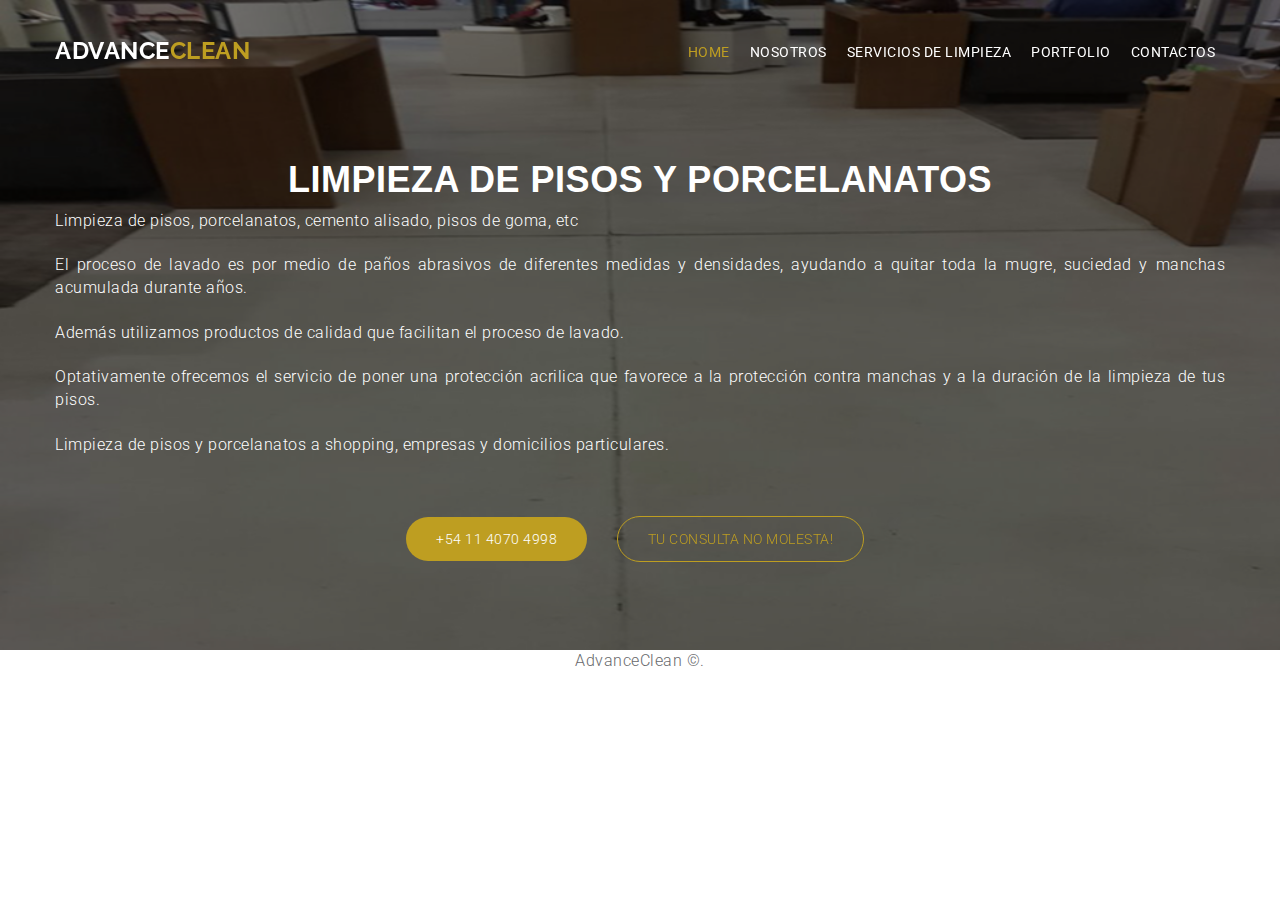
<file: limpieza-de-pisos.html>
<!DOCTYPE html>
<html lang="en">
<head>
  <meta charset="utf-8">
  <meta name="viewport" content="width=device-width, initial-scale=1">  
  <meta name="description" content=" Limpieza de interiores de autos en capital federal y gran buenos aires, limpieza de tapizados para autos, desinfección total">
  <meta name="keywords" content="limpieza alfombras, limpieza de sillones, limpieza de moquette, limpieza de tapizados, limpieza interiores autos, lavado de alfombras, lavado de sillones, lavado de tapizados, limpieza de carpetas, limpieza alfombra colocada, limpieza alfombra suelta, limpieza de carpetas persas, limpieza de killims, limpieza de alfombras a domicilio, limpieza de sillones a domicilio, limpieza de alfombras capital federal, limpieza de alfombras en shoppings, limpieza de sillas, limpieza de oficinas, limpieza alfombras de oficina, limpieza de alfombras belgrano, lavado de alfombras belgrano, limpieza de alfombras palermo, limpieza en shoppings, limpieza de tapizados capital federal, tapizados, venta de alfombras, limpieza de alfombras sueltas, limpieza de alfombras flokatti, limpieza de sommier, limpieza de futones, limpieza de colchones, desinfección de alfombras, lavado y desinfección de alfombras, lavado y desinfección, limpieza y desinfección, desinfección alfombras, desagote por inundación, inundación, urgencia por desagote, urgencias las 24 horas">
  
  <title>Limpieza interior de autos, limpieza de tapizados autos|Advance Clean</title>	
	
  <link rel="stylesheet" type="text/css" href="https://fonts.googleapis.com/css?family=Roboto:400,300|Raleway:300,400,900,700italic,700,300,600">
  <link rel="stylesheet" type="text/css" href="css/jquery.bxslider.css">
  <link rel="stylesheet" type="text/css" href="css/font-awesome.min.css">
  <link rel="stylesheet" type="text/css" href="css/bootstrap.min.css">
  <link rel="stylesheet" type="text/css" href="css/animate.css">  
  <link rel="stylesheet" type="text/css" href="css/pisos.css">
  <link rel="shortcut icon" href="img/icono-limpieza-alfombras.png">

    <script type='application/ld+json'> 
{
  "@context": "http://www.schema.org",
  "@type": "ProfessionalService",
  "name": "Advance Clean",
  "url": "www.advanceclean.com.ar",
  "image": "http://www.advanceclean.com.ar/img/limpieza-carpeta.jpg",
  "description": "Limpieza  de alfombras y tapizados en capital federal. Atención a shopping, empresas y domicilios particulares",
  "contactPoint": 
    "@type": "ContactPoint",
    "telephone": "+54-11-4070-4998"
  
}
 </script>
  
</head>  

<body>
	
	 <div class="header">
      <div class="bg-color">
        <header id="main-header">
          <nav class="navbar navbar-default navbar-fixed-top">
            <div class="container">
              <div class="navbar-header">
                <button type="button" class="navbar-toggle" data-toggle="collapse" data-target="#myNavbar">
                <span class="icon-bar"></span>
                <span class="icon-bar"></span>
                <span class="icon-bar"></span>
              </button>
                <a class="navbar-brand" href="index.html">Advance<span class="logo-dec">Clean</span></a>
              </div>
              <div class="collapse navbar-collapse" id="myNavbar">
                <ul class="nav navbar-nav navbar-right">
                  <li class="active"><a href="index.html">Home</a></li>
                  <li class=""><a href="index.html">Nosotros</a></li>
                  <li class=""><a href="index.html">Servicios de limpieza</a></li>
                  <li class=""><a href="index.html">Portfolio</a></li>
                  <li class=""><a href="index.html">Contactos</a></li>
                </ul>
              </div>
            </div>
          </nav>
        </header>
        <div class="wrapper">
          <div class="container">
            <div class="row">
              <div class="banner-info text-center wow fadeIn delay-05s">
                <h1 class="bnr-sub-title">LIMPIEZA DE PISOS Y PORCELANATOS</h1>				               
                <p align="justify"class="bnr-para">Limpieza de pisos, porcelanatos, cemento alisado, pisos de goma, etc <br><br> El proceso de lavado es por medio de paños abrasivos de diferentes medidas y densidades, ayudando a quitar toda la mugre, suciedad y manchas acumulada durante años. <br><br>Además utilizamos productos de calidad que facilitan el proceso de lavado. <br><br> Optativamente ofrecemos el servicio de poner una protección acrilica que favorece a la protección contra manchas y a la duración de la limpieza de tus pisos. <br><br> Limpieza de pisos y porcelanatos a shopping, empresas y domicilios particulares. </p>
                <div class="brn-btn">
                  <a href="tel:1140704998" class="btn btn-download" onClick="return (navigator.userAgent.match(/Android, iphone, movile /i)) i=null;" >+54 11 4070 4998</a>
                  <a href="tel:1140704998" class="btn btn-more" onClick="return (navigator.userAgent.match(/Android, iphone, movile /i)) i=null;">Tu consulta no molesta!</a>
                </div>            
              </div>
            </div>
          </div>
        </div>
      </div>
    </div>

	<footer id="footer">
      <div class="container">
        <div class="row text-center">
          <p>AdvanceClean ©.</p>
          
        </div>
      </div>
    </footer>	
	
		<script src="js/jquery.min.js"></script>
		<script src="js/jquery.easing.min.js"></script>
		<script src="js/bootstrap.min.js"></script>
		<script src="js/wow.js"></script>
		<script src="js/jquery.bxslider.min.js"></script>
		<script src="js/custom.js"></script>
		<script src="contactform/contactform.js"></script>
</body>		
</html>
</file>
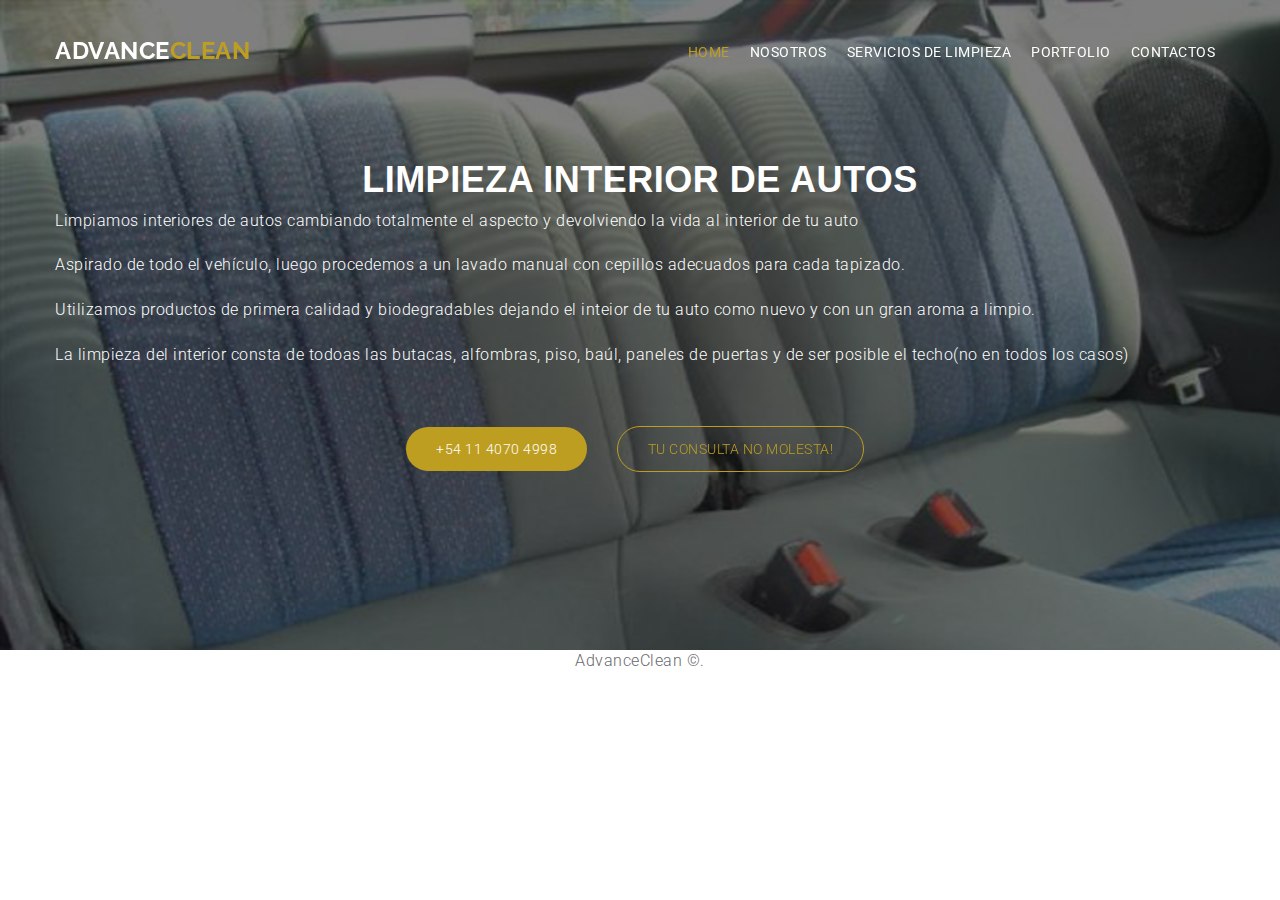
<file: limpieza-interiores-autos.html>
<!DOCTYPE html>
<html lang="en">
<head>
  <meta charset="utf-8">
  <meta name="viewport" content="width=device-width, initial-scale=1">  
  <meta name="description" content=" Limpieza de interiores de autos en capital federal y gran buenos aires, limpieza de tapizados para autos desinfección total">
  <meta name="keywords" content="limpieza alfombras, limpieza de sillones, limpieza de moquette, limpieza de tapizados, limpieza interiores autos, lavado de alfombras, lavado de sillones, lavado de tapizados, limpieza de carpetas, limpieza alfombra colocada, limpieza alfombra suelta, limpieza de carpetas persas, limpieza de killims, limpieza de alfombras a domicilio, limpieza de sillones a domicilio, limpieza de alfombras capital federal, limpieza de alfombras en shoppings, limpieza de sillas, limpieza de oficinas, limpieza alfombras de oficina, limpieza de alfombras belgrano, lavado de alfombras belgrano, limpieza de alfombras palermo, limpieza en shoppings, limpieza de tapizados capital federal, tapizados, venta de alfombras, limpieza de alfombras sueltas, limpieza de alfombras flokatti, limpieza de sommier, limpieza de futones, limpieza de colchones, desinfección de alfombras, lavado y desinfección de alfombras, lavado y desinfección, limpieza y desinfección, desinfección alfombras, desagote por inundación, inundación, urgencia por desagote, urgencias las 24 horas">
  
  <title>Advance Clean | Limpieza interior de autos en capital federal</title>	
	
  <link rel="stylesheet" type="text/css" href="https://fonts.googleapis.com/css?family=Roboto:400,300|Raleway:300,400,900,700italic,700,300,600">
  <link rel="stylesheet" type="text/css" href="css/jquery.bxslider.css">
  <link rel="stylesheet" type="text/css" href="css/font-awesome.min.css">
  <link rel="stylesheet" type="text/css" href="css/bootstrap.min.css">
  <link rel="stylesheet" type="text/css" href="css/animate.css">  
  <link rel="stylesheet" type="text/css" href="css/interioresautos.css">
  <link rel="shortcut icon" href="img/icono-limpieza-alfombras.png">

    <script type='application/ld+json'> 
{
  "@context": "http://www.schema.org",
  "@type": "ProfessionalService",
  "name": "Advance Clean",
  "url": "www.advanceclean.com.ar",
  "image": "http://www.advanceclean.com.ar/img/limpieza-carpeta.jpg",
  "description": "Limpieza  de alfombras y tapizados en capital federal. Atención a shopping, empresas y domicilios particulares",
  "contactPoint": 
    "@type": "ContactPoint",
    "telephone": "+54-11-4070-4998"
  
}
 </script>
  
</head>  

<body>
	
	 <div class="header">
      <div class="bg-color">
        <header id="main-header">
          <nav class="navbar navbar-default navbar-fixed-top">
            <div class="container">
              <div class="navbar-header">
                <button type="button" class="navbar-toggle" data-toggle="collapse" data-target="#myNavbar">
                <span class="icon-bar"></span>
                <span class="icon-bar"></span>
                <span class="icon-bar"></span>
              </button>
                <a class="navbar-brand" href="index.html">Advance<span class="logo-dec">Clean</span></a>
              </div>
              <div class="collapse navbar-collapse" id="myNavbar">
                <ul class="nav navbar-nav navbar-right">
                  <li class="active"><a href="limpieza-de-alfombras.html">Home</a></li>
                  <li class=""><a href="index.html">Nosotros</a></li>
                  <li class=""><a href="index.html">Servicios de limpieza</a></li>
                  <li class=""><a href="index.html">Portfolio</a></li>
                  <li class=""><a href="index.html">Contactos</a></li>
                </ul>
              </div>
            </div>
          </nav>
        </header>
        <div class="wrapper">
          <div class="container">
            <div class="row">
              <div class="banner-info text-center wow fadeIn delay-05s">
                <h1 class="bnr-sub-title">LIMPIEZA INTERIOR DE AUTOS</h1>				               
                <p align="justify"class="bnr-para"> Limpiamos interiores de autos cambiando totalmente el aspecto y devolviendo la vida al interior de tu auto <br><br> Aspirado de todo el vehículo, luego procedemos a un lavado manual con cepillos adecuados para cada tapizado. <br><br> Utilizamos productos de primera calidad y biodegradables dejando el inteior de tu auto como nuevo y con un gran aroma a limpio. <br><br> La limpieza del interior consta de todoas las butacas, alfombras, piso, baúl, paneles de puertas y de ser posible el techo(no en todos los casos) </p>
                <div class="brn-btn">
                  <a href="tel:1140704998" class="btn btn-download" onClick="return (navigator.userAgent.match(/Android, iphone, movile /i)) i=null;" >+54 11 4070 4998</a>
                  <a href="tel:1140704998" class="btn btn-more" onClick="return (navigator.userAgent.match(/Android, iphone, movile /i)) i=null;">Tu consulta no molesta!</a>
                </div>
              </div>
            </div>
          </div>
        </div>
      </div>
    </div>

	<footer id="footer">
      <div class="container">
        <div class="row text-center">
          <p>AdvanceClean ©.</p>
          
        </div>
      </div>
    </footer>	
	
		<script src="js/jquery.min.js"></script>
		<script src="js/jquery.easing.min.js"></script>
		<script src="js/bootstrap.min.js"></script>
		<script src="js/wow.js"></script>
		<script src="js/jquery.bxslider.min.js"></script>
		<script src="js/custom.js"></script>
		<script src="contactform/contactform.js"></script>
</body>		
</html>
</file>
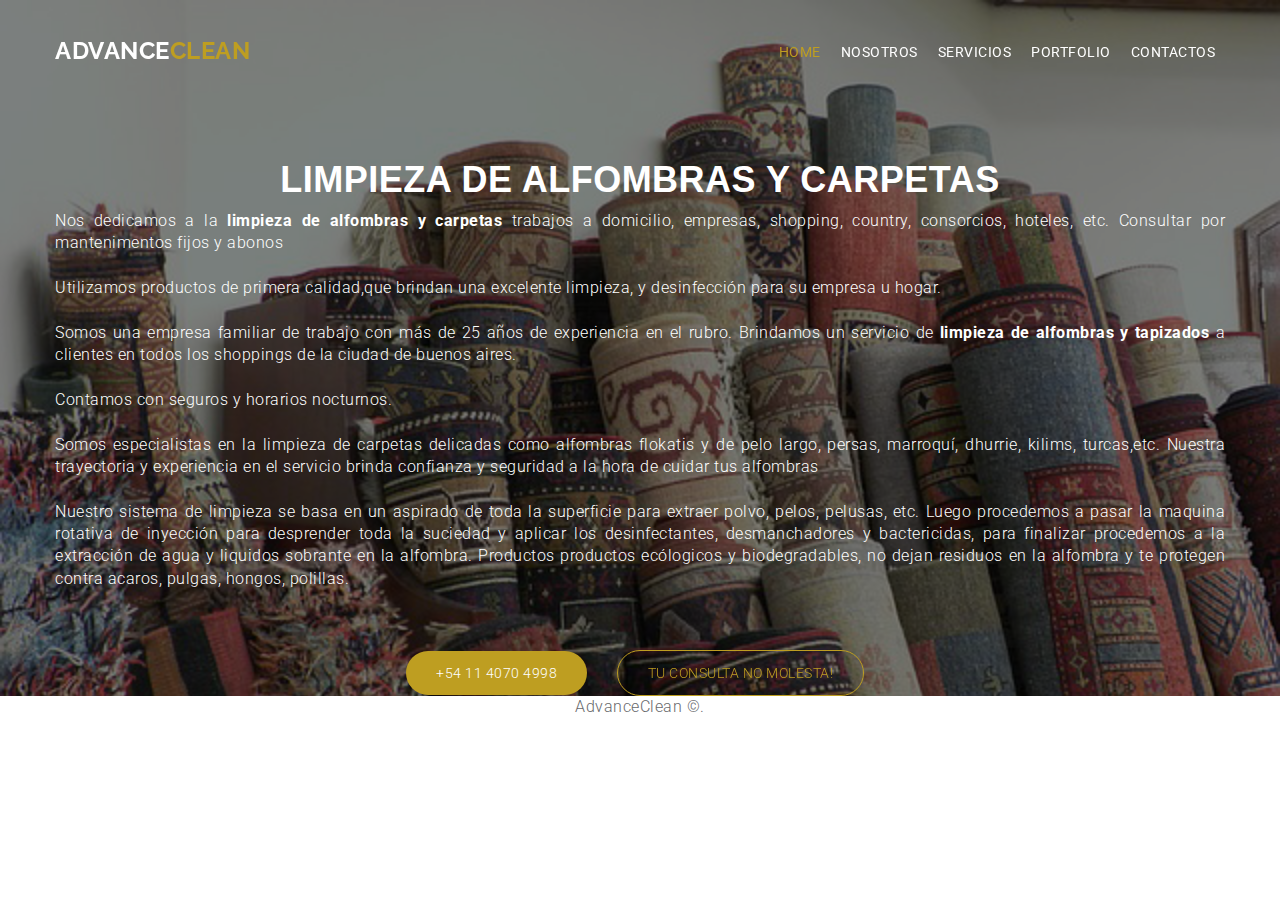
<file: public_html/public_html/limpieza-de-alfombras-capital-federal.html>
<!DOCTYPE html>
<html lang="en">
<head>
  <meta charset="utf-8">
  <meta name="viewport" content="width=device-width, initial-scale=1">  
  <meta name="description" content=" Limpieza de alfombras y carpetas en capital federal, atención a empresas, hogares , embarcaciones y todos los shopping de buenos aires">
  <meta name="keywords" content="limpieza alfombras, limpieza de sillones, limpieza de moquette, limpieza de tapizados, limpieza interiores autos, lavado de alfombras, lavado de sillones, lavado de tapizados, limpieza de carpetas, limpieza alfombra colocada, limpieza alfombra suelta, limpieza de carpetas persas, limpieza de killims, limpieza de alfombras a domicilio, limpieza de sillones a domicilio, limpieza de alfombras capital federal, limpieza de alfombras en shoppings, limpieza de sillas, limpieza de oficinas, limpieza alfombras de oficina, limpieza de alfombras belgrano, lavado de alfombras belgrano, limpieza de alfombras palermo, limpieza en shoppings, limpieza de tapizados capital federal, tapizados, venta de alfombras, limpieza de alfombras sueltas, limpieza de alfombras flokatti, limpieza de sommier, limpieza de futones, limpieza de colchones, desinfección de alfombras, lavado y desinfección de alfombras, lavado y desinfección, limpieza y desinfección, desinfección alfombras, desagote por inundación, inundación, urgencia por desagote, urgencias las 24 horas">
  
  <title> Advance Clean| Limpieza de alfombras y carpetas en capital federal y gran buenos aires</title>	
	
  <link rel="stylesheet" type="text/css" href="https://fonts.googleapis.com/css?family=Roboto:400,300|Raleway:300,400,900,700italic,700,300,600">
  <link rel="stylesheet" type="text/css" href="css/jquery.bxslider.css">
  <link rel="stylesheet" type="text/css" href="css/font-awesome.min.css">
  <link rel="stylesheet" type="text/css" href="css/bootstrap.min.css">
  <link rel="stylesheet" type="text/css" href="css/animate.css">  
  <link rel="stylesheet" type="text/css" href="css/alfombras.css">
  <link rel="shortcut icon" href="img/icono-limpieza-alfombras.png" alt="gota-de-agua">

    <script type='application/ld+json'> 
{
  "@context": "http://www.schema.org",
  "@type": "ProfessionalService",
  "name": "Advance Clean",
  "url": "www.advanceclean.com.ar",
  "image": "http://www.advanceclean.com.ar/img/limpieza-carpeta.jpg",
  "description": "Limpieza  de alfombras y tapizados en capital federal. Atención a shopping, empresas y domicilios particulares",
  "contactPoint": 
    "@type": "ContactPoint",
    "telephone": "+54-11-4070-4998"
  
}
 </script>
  
</head>  

<body>
	
	 <div class="header">
      <div class="bg-color">
        <header id="main-header">
          <nav class="navbar navbar-default navbar-fixed-top">
            <div class="container">
              <div class="navbar-header">
                <button type="button" class="navbar-toggle" data-toggle="collapse" data-target="#myNavbar">
                <span class="icon-bar"></span>
                <span class="icon-bar"></span>
                <span class="icon-bar"></span>
              </button>
                <a class="navbar-brand" href="limpieza-de-alfombras.html">Advance<span class="logo-dec">Clean</span></a>
              </div>
              <div class="collapse navbar-collapse" id="myNavbar">
                <ul class="nav navbar-nav navbar-right">
                  <li class="active"><a href="limpieza-de-alfombras.html">Home</a></li>
                  <li class=""><a href="limpieza-de-alfombras.html">Nosotros</a></li>
                  <li class=""><a href="limpieza-de-alfombras.html">Servicios</a></li>
                  <li class=""><a href="limpieza-de-alfombras.html">Portfolio</a></li>
                  <li class=""><a href="limpieza-de-alfombras.html">Contactos</a></li>
                </ul>
              </div>
            </div>
          </nav>
        </header>
        <div class="wrapper">
          <div class="container">
            <div class="row">
              <div class="banner-info text-center wow fadeIn delay-05s">
                <h1 class="bnr-sub-title">LIMPIEZA DE ALFOMBRAS Y CARPETAS</h1>				               
                <p  align="justify" class="bnr-para">Nos dedicamos a la <strong>limpieza de alfombras y carpetas</strong> trabajos a domicilio, empresas, shopping, country, consorcios, hoteles, etc. Consultar por mantenimentos fijos y abonos<br><br>Utilizamos productos de primera calidad,que brindan una excelente limpieza, y desinfección para su empresa u hogar.<br> <br> Somos una empresa familiar de trabajo con más de 25 años de experiencia en el rubro. Brindamos un servicio de <strong>limpieza de alfombras y tapizados</strong> a clientes en todos los shoppings de la ciudad de buenos aires. <br> <br> Contamos con seguros y horarios nocturnos.<br> <br> Somos especialistas en la limpieza de carpetas delicadas como alfombras flokatis y de pelo largo, persas, marroquí, dhurrie, kilims, turcas,etc. Nuestra trayectoria y experiencia en el servicio brinda confianza y seguridad a la hora de cuidar tus alfombras <br> <br>Nuestro sistema de limpieza se basa en un aspirado de toda la superficie para extraer polvo, pelos, pelusas, etc. Luego procedemos a pasar la maquina rotativa de inyección para desprender toda la suciedad y aplicar los desinfectantes, desmanchadores y bactericidas, para finalizar procedemos a la extracción de agua y liquidos sobrante en la alfombra. Productos productos ecólogicos y biodegradables, no dejan residuos en la alfombra y te protegen contra acaros, pulgas, hongos, polillas.</p>
                
				<div class="brn-btn">
                  <a href="tel:1140704998" class="btn btn-download" onClick="return (navigator.userAgent.match(/Android, iphone, movile /i)) i=null;" >+54 11 4070 4998</a>
                  <a href="tel:1140704998" class="btn btn-more" onClick="return (navigator.userAgent.match(/Android, iphone, movile /i)) i=null;">Tu consulta no molesta!</a>
                </div>         
              </div>
            </div>
          </div>
        </div>
      </div>
    </div>


	<footer id="footer">
      <div class="container">
        <div class="row text-center">
          <p>AdvanceClean ©.</p>
          
        </div>
      </div>
    </footer>	
	
		<script src="js/jquery.min.js"></script>
		<script src="js/jquery.easing.min.js"></script>
		<script src="js/bootstrap.min.js"></script>
		<script src="js/wow.js"></script>
		<script src="js/jquery.bxslider.min.js"></script>
		<script src="js/custom.js"></script>
		<script src="contactform/contactform.js"></script>
</body>
</html>
</file>
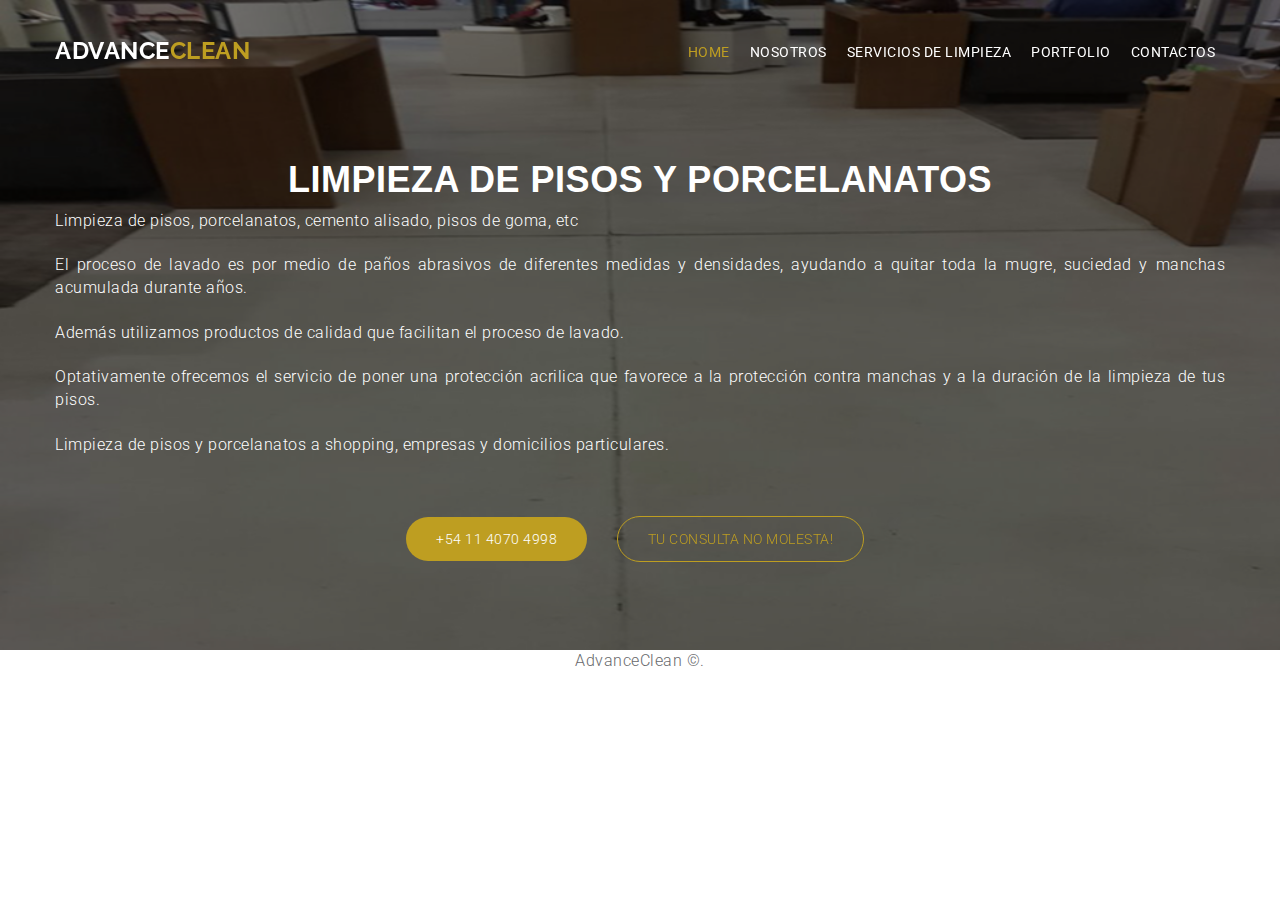
<file: public_html/public_html/limpieza-de-pisos.html>
<!DOCTYPE html>
<html lang="en">
<head>
  <meta charset="utf-8">
  <meta name="viewport" content="width=device-width, initial-scale=1">  
  <meta name="description" content=" Limpieza de interiores de autos en capital federal y gran buenos aires, limpieza de tapizados para autos, desinfección total">
  <meta name="keywords" content="limpieza alfombras, limpieza de sillones, limpieza de moquette, limpieza de tapizados, limpieza interiores autos, lavado de alfombras, lavado de sillones, lavado de tapizados, limpieza de carpetas, limpieza alfombra colocada, limpieza alfombra suelta, limpieza de carpetas persas, limpieza de killims, limpieza de alfombras a domicilio, limpieza de sillones a domicilio, limpieza de alfombras capital federal, limpieza de alfombras en shoppings, limpieza de sillas, limpieza de oficinas, limpieza alfombras de oficina, limpieza de alfombras belgrano, lavado de alfombras belgrano, limpieza de alfombras palermo, limpieza en shoppings, limpieza de tapizados capital federal, tapizados, venta de alfombras, limpieza de alfombras sueltas, limpieza de alfombras flokatti, limpieza de sommier, limpieza de futones, limpieza de colchones, desinfección de alfombras, lavado y desinfección de alfombras, lavado y desinfección, limpieza y desinfección, desinfección alfombras, desagote por inundación, inundación, urgencia por desagote, urgencias las 24 horas">
  
  <title>Limpieza interior de autos, limpieza de tapizados autos|Advance Clean</title>	
	
  <link rel="stylesheet" type="text/css" href="https://fonts.googleapis.com/css?family=Roboto:400,300|Raleway:300,400,900,700italic,700,300,600">
  <link rel="stylesheet" type="text/css" href="css/jquery.bxslider.css">
  <link rel="stylesheet" type="text/css" href="css/font-awesome.min.css">
  <link rel="stylesheet" type="text/css" href="css/bootstrap.min.css">
  <link rel="stylesheet" type="text/css" href="css/animate.css">  
  <link rel="stylesheet" type="text/css" href="css/pisos.css">
  <link rel="shortcut icon" href="img/icono-limpieza-alfombras.png">

    <script type='application/ld+json'> 
{
  "@context": "http://www.schema.org",
  "@type": "ProfessionalService",
  "name": "Advance Clean",
  "url": "www.advanceclean.com.ar",
  "image": "http://www.advanceclean.com.ar/img/limpieza-carpeta.jpg",
  "description": "Limpieza  de alfombras y tapizados en capital federal. Atención a shopping, empresas y domicilios particulares",
  "contactPoint": 
    "@type": "ContactPoint",
    "telephone": "+54-11-4070-4998"
  
}
 </script>
  
</head>  

<body>
	
	 <div class="header">
      <div class="bg-color">
        <header id="main-header">
          <nav class="navbar navbar-default navbar-fixed-top">
            <div class="container">
              <div class="navbar-header">
                <button type="button" class="navbar-toggle" data-toggle="collapse" data-target="#myNavbar">
                <span class="icon-bar"></span>
                <span class="icon-bar"></span>
                <span class="icon-bar"></span>
              </button>
                <a class="navbar-brand" href="limpieza-de-alfombras.html">Advance<span class="logo-dec">Clean</span></a>
              </div>
              <div class="collapse navbar-collapse" id="myNavbar">
                <ul class="nav navbar-nav navbar-right">
                  <li class="active"><a href="limpieza-de-alfombras.html">Home</a></li>
                  <li class=""><a href="limpieza-de-alfombras.html">Nosotros</a></li>
                  <li class=""><a href="limpieza-de-alfombras.html">Servicios de limpieza</a></li>
                  <li class=""><a href="limpieza-de-alfombras.html">Portfolio</a></li>
                  <li class=""><a href="limpieza-de-alfombras.html">Contactos</a></li>
                </ul>
              </div>
            </div>
          </nav>
        </header>
        <div class="wrapper">
          <div class="container">
            <div class="row">
              <div class="banner-info text-center wow fadeIn delay-05s">
                <h1 class="bnr-sub-title">LIMPIEZA DE PISOS Y PORCELANATOS</h1>				               
                <p align="justify"class="bnr-para">Limpieza de pisos, porcelanatos, cemento alisado, pisos de goma, etc <br><br> El proceso de lavado es por medio de paños abrasivos de diferentes medidas y densidades, ayudando a quitar toda la mugre, suciedad y manchas acumulada durante años. <br><br>Además utilizamos productos de calidad que facilitan el proceso de lavado. <br><br> Optativamente ofrecemos el servicio de poner una protección acrilica que favorece a la protección contra manchas y a la duración de la limpieza de tus pisos. <br><br> Limpieza de pisos y porcelanatos a shopping, empresas y domicilios particulares. </p>
                <div class="brn-btn">
                  <a href="tel:1140704998" class="btn btn-download" onClick="return (navigator.userAgent.match(/Android, iphone, movile /i)) i=null;" >+54 11 4070 4998</a>
                  <a href="tel:1140704998" class="btn btn-more" onClick="return (navigator.userAgent.match(/Android, iphone, movile /i)) i=null;">Tu consulta no molesta!</a>
                </div>            
              </div>
            </div>
          </div>
        </div>
      </div>
    </div>

	<footer id="footer">
      <div class="container">
        <div class="row text-center">
          <p>AdvanceClean ©.</p>
          
        </div>
      </div>
    </footer>	
	
		<script src="js/jquery.min.js"></script>
		<script src="js/jquery.easing.min.js"></script>
		<script src="js/bootstrap.min.js"></script>
		<script src="js/wow.js"></script>
		<script src="js/jquery.bxslider.min.js"></script>
		<script src="js/custom.js"></script>
		<script src="contactform/contactform.js"></script>
</body>		
</html>
</file>
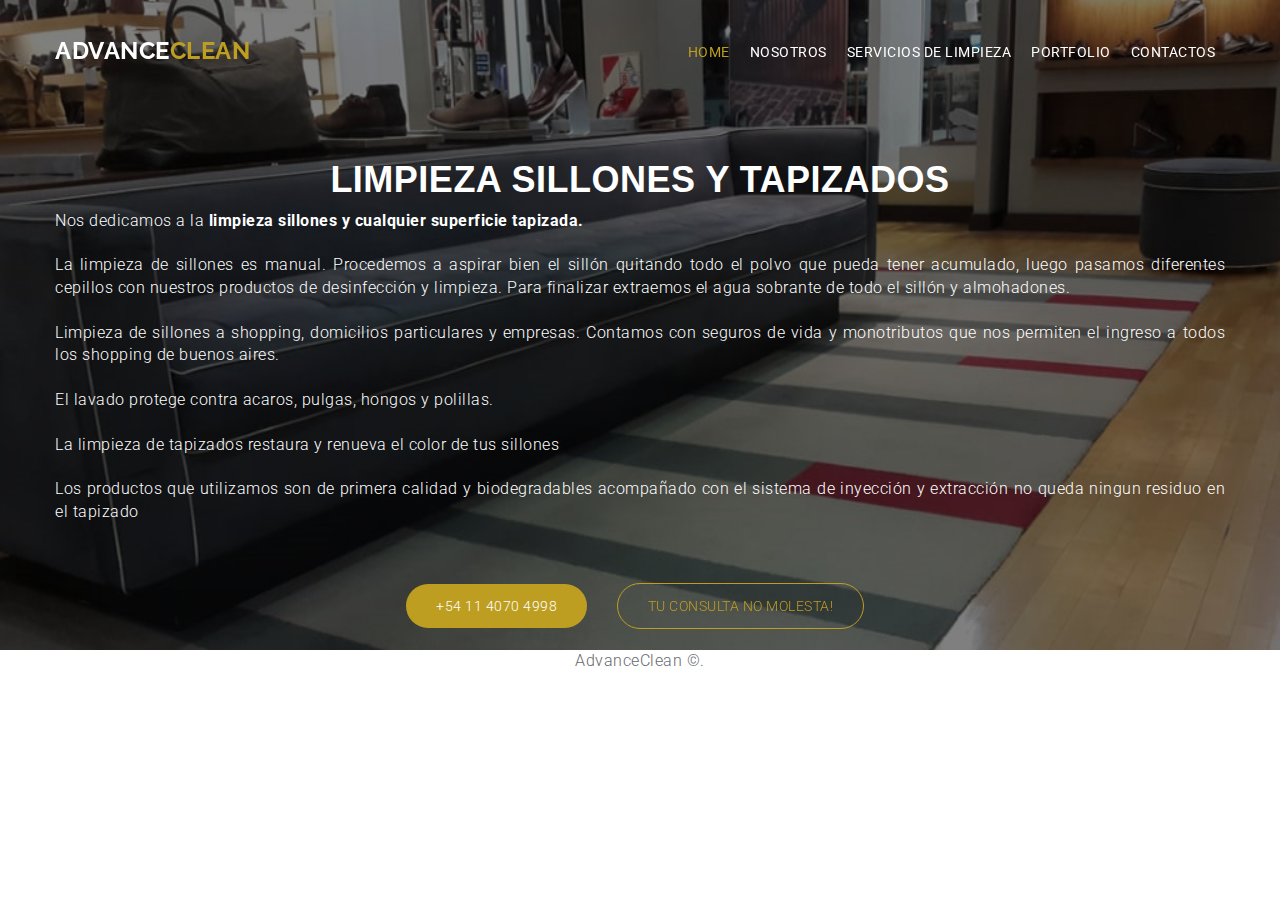
<file: public_html/public_html/limpieza-de-sillones.html>
<!DOCTYPE html>
<html lang="en">
<head>
  <meta charset="utf-8">
  <meta name="viewport" content="width=device-width, initial-scale=1">  
  <meta name="description" content=" Limpieza de sillones y tapizados en capital federal y gran buenos aires. Limpiamos y desinfección de tapizados en shopping, empresas y domicilios particulares">
  <meta name="keywords" content="limpieza de sillones,limpieza de tapizados, limpieza interiores autos,lavado de sillones, lavado de tapizados, limpieza de sillas,limpieza de sillones a domicilio, limpieza de sillones capital federal,limpieza de oficinas, limpieza de tapizados oficina, limpieza de tapizados belgrano, limpieza en shoppings, limpieza de tapizados capital federal, tapizados, venta de alfombras, limpieza de alfombras sueltas, limpieza de alfombras flokatti, limpieza de sommier, limpieza de futones, limpieza de colchones, desinfección de sillones, lavado y desinfección de alfombras, lavado y desinfección, limpieza y desinfección, inundación, urgencia por desagote, urgencias las 24 horas">
  
  <title>Advance Clean| Limpieza de sillones y tapizados, lavado y desinfección</title>	
	
  <link rel="stylesheet" type="text/css" href="https://fonts.googleapis.com/css?family=Roboto:400,300|Raleway:300,400,900,700italic,700,300,600">
  <link rel="stylesheet" type="text/css" href="css/jquery.bxslider.css">
  <link rel="stylesheet" type="text/css" href="css/font-awesome.min.css">
  <link rel="stylesheet" type="text/css" href="css/bootstrap.min.css">
  <link rel="stylesheet" type="text/css" href="css/animate.css">  
  <link rel="stylesheet" type="text/css" href="css/sillones.css">
  <link rel="shortcut icon" href="img/icono-limpieza-alfombras.png">

    <script type='application/ld+json'> 
{
  "@context": "http://www.schema.org",
  "@type": "ProfessionalService",
  "name": "Advance Clean",
  "url": "www.advanceclean.com.ar",
  "image": "http://www.advanceclean.com.ar/img/limpieza-carpeta.jpg",
  "description": "Limpieza  de alfombras y tapizados en capital federal. Atención a shopping, empresas y domicilios particulares",
  "contactPoint": 
    "@type": "ContactPoint",
    "telephone": "+54-11-4070-4998"
  
}
 </script>
  
</head>  

<body>
	
	 <div class="header">
      <div class="bg-color">
        <header id="main-header">
          <nav class="navbar navbar-default navbar-fixed-top">
            <div class="container">
              <div class="navbar-header">
                <button type="button" class="navbar-toggle" data-toggle="collapse" data-target="#myNavbar">
                <span class="icon-bar"></span>
                <span class="icon-bar"></span>
                <span class="icon-bar"></span>
              </button>
                <a class="navbar-brand" href="limpieza-de-alfombras.html">Advance<span class="logo-dec">Clean</span></a>
              </div>
              <div class="collapse navbar-collapse" id="myNavbar">
                <ul class="nav navbar-nav navbar-right">
                  <li class="active"><a href="limpieza-de-alfombras.html">Home</a></li>
                  <li class=""><a href="limpieza-de-alfombras.html">Nosotros</a></li>
                  <li class=""><a href="limpieza-de-alfombras.html">Servicios de limpieza</a></li>
                  <li class=""><a href="limpieza-de-alfombras.html">Portfolio</a></li>
                  <li class=""><a href="limpieza-de-alfombras.html">Contactos</a></li>
                </ul>
              </div>
            </div>
          </nav>
        </header>
        <div class="wrapper">
          <div class="container">
            <div class="row">
              <div class="banner-info text-center wow fadeIn delay-05s">
                <h1 class="bnr-sub-title">LIMPIEZA SILLONES Y TAPIZADOS</h1>				               
				<p  align="justify" class="bnr-para">Nos dedicamos a la <strong>limpieza sillones y cualquier superficie tapizada.<br><br></strong>La limpieza de sillones es manual. Procedemos a aspirar bien el sillón quitando todo el polvo que pueda tener acumulado, luego pasamos diferentes cepillos con nuestros productos de desinfección y limpieza. Para finalizar extraemos el agua sobrante de todo el sillón y almohadones.<br> <br> Limpieza de sillones a shopping, domicilios particulares y empresas. Contamos con seguros de vida y monotributos que nos permiten el ingreso a todos los shopping de buenos aires. <br> <br> El lavado protege contra acaros, pulgas, hongos y polillas.<br> <br> La limpieza de tapizados restaura y renueva el color de tus sillones <br> <br> Los productos que utilizamos son de primera calidad y biodegradables acompañado con el sistema de inyección y extracción no queda ningun residuo en el tapizado </p>           
				<div class="brn-btn">
                  <a href="tel:1140704998" class="btn btn-download" onClick="return (navigator.userAgent.match(/Android, iphone, movile /i)) i=null;" >+54 11 4070 4998</a>
                  <a href="tel:1140704998" class="btn btn-more" onClick="return (navigator.userAgent.match(/Android, iphone, movile /i)) i=null;">Tu consulta no molesta!</a>
                </div>          
              </div>
            </div>
          </div>
        </div>
      </div>
    </div>

	<footer id="footer">
      <div class="container">
        <div class="row text-center">
          <p>AdvanceClean ©.</p>
          
        </div>
      </div>
    </footer>	
	
		<script src="js/jquery.min.js"></script>
		<script src="js/jquery.easing.min.js"></script>
		<script src="js/bootstrap.min.js"></script>
		<script src="js/wow.js"></script>
		<script src="js/jquery.bxslider.min.js"></script>
		<script src="js/custom.js"></script>
		<script src="contactform/contactform.js"></script>
</body>	
</html>
</file>
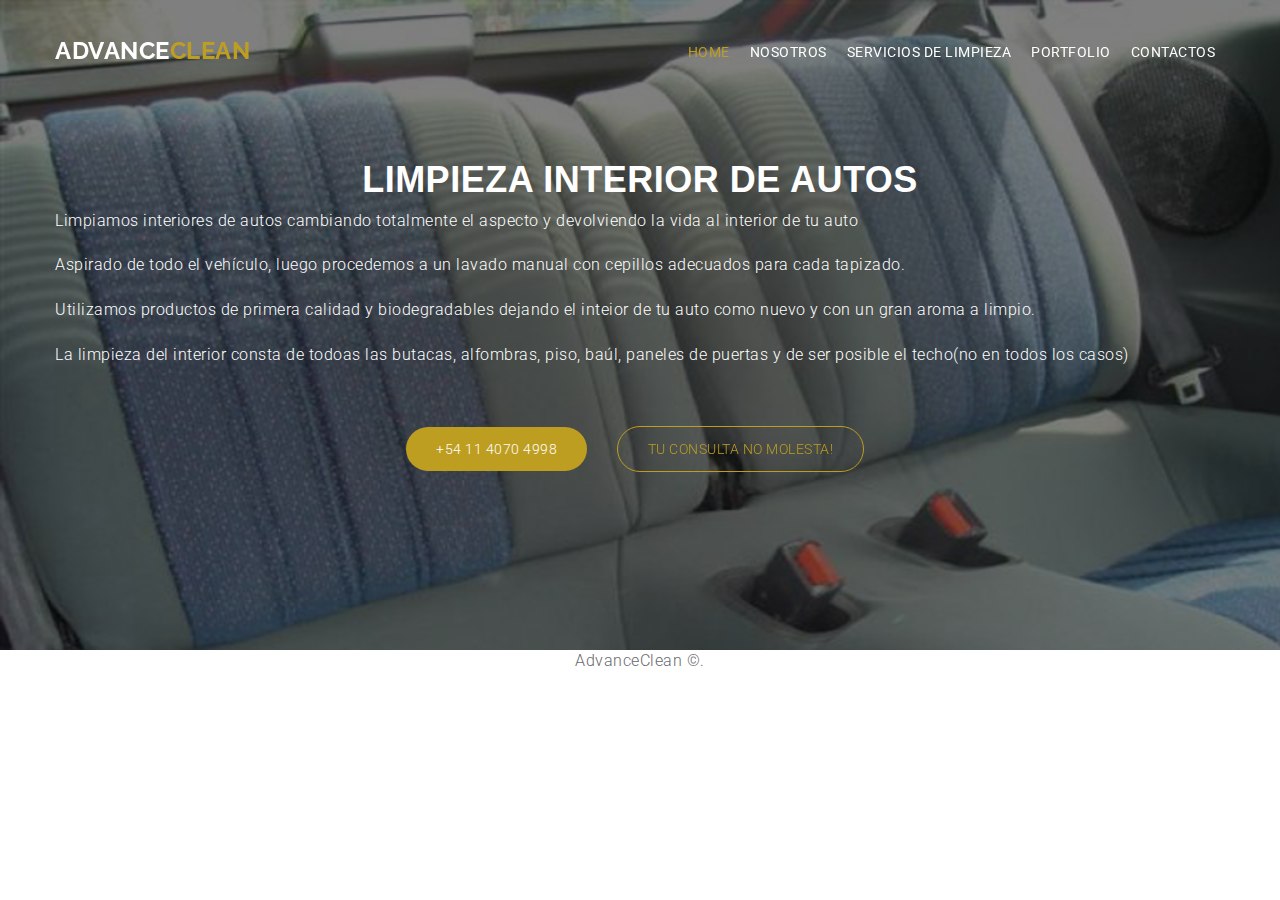
<file: public_html/public_html/limpieza-interiores-autos.html>
<!DOCTYPE html>
<html lang="en">
<head>
  <meta charset="utf-8">
  <meta name="viewport" content="width=device-width, initial-scale=1">  
  <meta name="description" content=" Limpieza de interiores de autos en capital federal y gran buenos aires, limpieza de tapizados para autos desinfección total">
  <meta name="keywords" content="limpieza alfombras, limpieza de sillones, limpieza de moquette, limpieza de tapizados, limpieza interiores autos, lavado de alfombras, lavado de sillones, lavado de tapizados, limpieza de carpetas, limpieza alfombra colocada, limpieza alfombra suelta, limpieza de carpetas persas, limpieza de killims, limpieza de alfombras a domicilio, limpieza de sillones a domicilio, limpieza de alfombras capital federal, limpieza de alfombras en shoppings, limpieza de sillas, limpieza de oficinas, limpieza alfombras de oficina, limpieza de alfombras belgrano, lavado de alfombras belgrano, limpieza de alfombras palermo, limpieza en shoppings, limpieza de tapizados capital federal, tapizados, venta de alfombras, limpieza de alfombras sueltas, limpieza de alfombras flokatti, limpieza de sommier, limpieza de futones, limpieza de colchones, desinfección de alfombras, lavado y desinfección de alfombras, lavado y desinfección, limpieza y desinfección, desinfección alfombras, desagote por inundación, inundación, urgencia por desagote, urgencias las 24 horas">
  
  <title>Advance Clean | Limpieza interior de autos en capital federal</title>	
	
  <link rel="stylesheet" type="text/css" href="https://fonts.googleapis.com/css?family=Roboto:400,300|Raleway:300,400,900,700italic,700,300,600">
  <link rel="stylesheet" type="text/css" href="css/jquery.bxslider.css">
  <link rel="stylesheet" type="text/css" href="css/font-awesome.min.css">
  <link rel="stylesheet" type="text/css" href="css/bootstrap.min.css">
  <link rel="stylesheet" type="text/css" href="css/animate.css">  
  <link rel="stylesheet" type="text/css" href="css/interioresautos.css">
  <link rel="shortcut icon" href="img/icono-limpieza-alfombras.png">

    <script type='application/ld+json'> 
{
  "@context": "http://www.schema.org",
  "@type": "ProfessionalService",
  "name": "Advance Clean",
  "url": "www.advanceclean.com.ar",
  "image": "http://www.advanceclean.com.ar/img/limpieza-carpeta.jpg",
  "description": "Limpieza  de alfombras y tapizados en capital federal. Atención a shopping, empresas y domicilios particulares",
  "contactPoint": 
    "@type": "ContactPoint",
    "telephone": "+54-11-4070-4998"
  
}
 </script>
  
</head>  

<body>
	
	 <div class="header">
      <div class="bg-color">
        <header id="main-header">
          <nav class="navbar navbar-default navbar-fixed-top">
            <div class="container">
              <div class="navbar-header">
                <button type="button" class="navbar-toggle" data-toggle="collapse" data-target="#myNavbar">
                <span class="icon-bar"></span>
                <span class="icon-bar"></span>
                <span class="icon-bar"></span>
              </button>
                <a class="navbar-brand" href="limpieza-de-alfombras.html">Advance<span class="logo-dec">Clean</span></a>
              </div>
              <div class="collapse navbar-collapse" id="myNavbar">
                <ul class="nav navbar-nav navbar-right">
                  <li class="active"><a href="limpieza-de-alfombras.html">Home</a></li>
                  <li class=""><a href="limpieza-de-alfombras.html">Nosotros</a></li>
                  <li class=""><a href="limpieza-de-alfombras.html">Servicios de limpieza</a></li>
                  <li class=""><a href="limpieza-de-alfombras.html">Portfolio</a></li>
                  <li class=""><a href="limpieza-de-alfombras.html">Contactos</a></li>
                </ul>
              </div>
            </div>
          </nav>
        </header>
        <div class="wrapper">
          <div class="container">
            <div class="row">
              <div class="banner-info text-center wow fadeIn delay-05s">
                <h1 class="bnr-sub-title">LIMPIEZA INTERIOR DE AUTOS</h1>				               
                <p align="justify"class="bnr-para"> Limpiamos interiores de autos cambiando totalmente el aspecto y devolviendo la vida al interior de tu auto <br><br> Aspirado de todo el vehículo, luego procedemos a un lavado manual con cepillos adecuados para cada tapizado. <br><br> Utilizamos productos de primera calidad y biodegradables dejando el inteior de tu auto como nuevo y con un gran aroma a limpio. <br><br> La limpieza del interior consta de todoas las butacas, alfombras, piso, baúl, paneles de puertas y de ser posible el techo(no en todos los casos) </p>
                <div class="brn-btn">
                  <a href="tel:1140704998" class="btn btn-download" onClick="return (navigator.userAgent.match(/Android, iphone, movile /i)) i=null;" >+54 11 4070 4998</a>
                  <a href="tel:1140704998" class="btn btn-more" onClick="return (navigator.userAgent.match(/Android, iphone, movile /i)) i=null;">Tu consulta no molesta!</a>
                </div>
              </div>
            </div>
          </div>
        </div>
      </div>
    </div>

	<footer id="footer">
      <div class="container">
        <div class="row text-center">
          <p>AdvanceClean ©.</p>
          
        </div>
      </div>
    </footer>	
	
		<script src="js/jquery.min.js"></script>
		<script src="js/jquery.easing.min.js"></script>
		<script src="js/bootstrap.min.js"></script>
		<script src="js/wow.js"></script>
		<script src="js/jquery.bxslider.min.js"></script>
		<script src="js/custom.js"></script>
		<script src="contactform/contactform.js"></script>
</body>		
</html>
</file>
<file: css/pisos.css>
body {
  line-height: 1.4;
  font-family: 'Roboto', sans-serif;
  color: #67696c;
  font-size: 16px;
  font-weight: 300;
  letter-spacing: 0.5px;
  overflow-x: hidden;
}

ol, ul {
  list-style: none;
}

blockquote, q {
  quotes: none;
}

blockquote:before, blockquote:after, q:before, q:after {
  content: '';
  content: none;
}

table {
  border-collapse: collapse;
  border-spacing: 0;
}

h1, h2, h3, h4, h5, h6 {
  font-family: 'Raleway', sans-serif;
  font-weight: 600;
}

.section-padding {
  padding: 60px 0px;
}

#loader {
  position: absolute;
  left: 50%;
  top: 50%;
  z-index: 1;
  width: 150px;
  height: 150px;
  margin: -75px 0 0 -75px;
  border: 16px solid #f3f3f3;
  border-radius: 50%;
  border-top: 16px solid #3498db;
  width: 120px;
  height: 120px;
  -webkit-animation: spin 2s linear infinite;
  animation: spin 2s linear infinite;
}

@-webkit-keyframes spin {
  0% {
    -webkit-transform: rotate(0deg);
  }
  100% {
    -webkit-transform: rotate(360deg);
  }
}

@keyframes spin {
  0% {
    transform: rotate(0deg);
  }
  100% {
    transform: rotate(360deg);
  }
}

/* Add animation to "page content" */

.animate-bottom {
  position: relative;
  -webkit-animation-name: animatebottom;
  -webkit-animation-duration: 1s;
  animation-name: animatebottom;
  animation-duration: 1s
}

@-webkit-keyframes animatebottom {
  from {
    bottom: -100px;
    opacity: 0
  }
  to {
    bottom: 0px;
    opacity: 1
  }
}

@keyframes animatebottom {
  from {
    bottom: -100px;
    opacity: 0
  }
  to {
    bottom: 0;
    opacity: 1
  }
}

/***********************************
************************************
HEADER
************************************
***********************************/

.header {
  background: url('../img/limpieza-pisos.jpg') no-repeat fixed;
  background-size: cover;
  min-height: 650px;
  position: relative;
}

.bg-color {
  background-color: rgba(0, 0, 0, 0.5);
  min-height: 650px;
}

#main-header {}

.navbar-default {
  background-color: transparent;
  border: 0px;
  padding: 20px 0;
  transition: all 0.3s;
}

@media (max-width: 768px) {
	.navbar-collapse {
		background: rgba(64, 75, 97, 0.9);
    border-top: 0;
	}
}
.navbar-default .navbar-brand:focus, .navbar-default .navbar-brand:hover {
  color: #002F2F;
}

.top-nav-collapse {
  padding: 0;
  background: rgba(64, 75, 97, 0.9);
}

.logo-dec {
  color: #be9e21;
}

.navbar-default .navbar-brand {
  color: #fff;
  font-family: 'Raleway', sans-serif;
  font-weight: 700;
}

.navbar-default .navbar-brand:hover, .navbar-default .navbar-brand:focus {
  color: #fff;
}

.navbar-brand {
  padding: 0px;
  font-size: 24px;
  text-transform: uppercase;
  padding: 15px 0px;
  margin-top: 6px;
}

.navbar-default .navbar-nav>li>a {
  padding: 5px 10px;
  font-size: 14px;
  line-height: 54px;
  font-weight: 400;
  text-transform: uppercase;
  background: transparent;
  color: #fff;
  -webkit-transition: color 0.2s ease-out;
  transition: color 0.2s ease-out;
}

.navbar-default .navbar-nav>.active>a, .navbar-default .navbar-nav>.active>a:focus, .navbar-default .navbar-nav>.active>a:hover {
  color: #be9e21;
  background-color: transparent;
}

.navbar-default .navbar-nav>li>a:focus, .navbar-default .navbar-nav>li>a:hover {
  background-color: transparent;
  color: #be9e21;
}

.banner-info {
  padding-top: 140px;
  color: #fff;
}

.bnr-title, .bnr-sub-title {
  font-family: 'Fira Sans', sans-serif;
}

h1.bnr-title {
  font-size: 18px;
  text-transform: uppercase;
  letter-spacing: 2px;
}

h2.bnr-sub-title {
  font-size: 45px;
  text-transform: uppercase;
  padding: 20px 0px;
  font-weight: 700;
}

.bnr-para {
  font-weight: 300;
}

.btn-download, .btn-more, .btn-download:hover, .btn-download:focus, .btn-more:focus {
  text-transform: uppercase;
  margin-top: 50px;
  color: #fff;
  border: 0;
  font-size: 14px;
  font-weight: 300;
  line-height: 24px;
  padding: 10px 30px;
  border-radius: 60px;
  margin: 50px 10px 0 0;
  outline: none !important;
  -webkit-backface-visibility: hidden;
  backface-visibility: hidden;
  transition: all 0.3s;
}

.btn-download {
  background-color: #be9e21;
}

.btn-more, .btn-more:focus {
  margin-left: 15px;
  border: 1px solid #be9e21;
  color: #be9e21;
}

.btn-more:hover {
  background: #be9e21;
  color: #fff;
}

.overlay-detail a i {
  text-align: center;
  position: absolute;
  bottom: 25px;
  font-size: 38px;
  color: #fff;
}

/***********************************
************************************
features
************************************
***********************************/

.title, .service-title {
  font-family: 'Fira Sans', sans-serif;
  font-size: 35px;
  text-transform: uppercase;
}

.item-img {
  margin-bottom: 15px;
}

.sub-title {
  font-size: 20px;
}

.bottom-line {
  margin-top: 20px;
  margin-bottom: 40px;
  border: 0;
  border-top: 0px;
  height: 3px;
  width: 40px;
  background-color: #BE9E21;
}

.wrap-item h3 {
  font-size: 24px;
  line-height: 25px;
}

.pad-bt15 {
  padding-bottom: 15px;
}

.sec-sub-title {
  padding-top: 30px;
}

.sec-sub-title {
  font-size: 16px;
  font-weight: bold;
  color: #002F2F;
  text-transform: uppercase;
  margin: 25px 0px;
  line-height: 1.7;
}

#service {
  background-color: #F3F4F8;
}

ul.service-list li i {
  color: #002F2F;
  padding-right: 10px;
}

.learn-more, .learn-more:hover, .learn-more:focus {
  height: 50px;
  width: 175px;
  background: #046380;
  display: inline-block;
  text-align: center;
  color: #ffffff;
  line-height: 50px;
  text-transform: uppercase;
  font-size: 16px;
  text-decoration: none;
  margin-right: 10px;
  margin-top: 45px;
  text-decoration: none;
  transition: all 0.3s;
  -webkit-transition: all 0.3s;
}

.visit-portfolio, .visit-portfolio:hover, .visit-portfolio:focus {
  height: 50px;
  width: 175px;
  display: inline-block;
  text-align: center;
  color: #495376;
  line-height: 50px;
  text-transform: uppercase;
  font-size: 16px;
  text-decoration: none;
  border: 1px solid #838aa1;
  margin-top: 45px;
  transition: all 0.3s;
  -webkit-transition: all 0.3s;
}

.bx-wrapper img {
  width: 70px;
  display: inline-block;
  border-radius: 50%;
  border: 5px solid #fff;
  margin-bottom: 15px;
}

.service-item h3 span {
  opacity: 0.7;
  font-size: 75px;
  line-height: 1;
  text-transform: uppercase;
  letter-spacing: -5px;
  font-weight: 900;
  padding-right: 6px;
  color:#be9e21;
}

.service-item h3 {
  font-weight: 700;
}

.service-item p {
  opacity: 0.6;
  color: inherit;
  padding: 10px 0px;
}

.service-item a {
  color: #be9e21;
}

.mr-btn-15 {
  margin-bottom: 15px;
}

.padding-right-zero {
  padding-right: 0px !important;
}

.bx-wrapper {
  margin: 0 auto 35px;
}

.portfolio-item {
  position: relative;
  overflow: hidden;
}

.portfolio-item figure {
  margin: 0;
  padding: 0;
  position: relative;
  cursor: pointer;
}

.portfolio-item figure img {
  display: block;
  position: relative;
  z-index: 10;
  margin: -15px 0
}

.portfolio-item figure figcaption {
  display: block;
  position: absolute;
  z-index: 5;
  -webkit-box-sizing: border-box;
  -moz-box-sizing: border-box;
  box-sizing: border-box
}

.portfolio-item figure h2 {
  font-family: 'Fira Sans', sans-serif;
  color: #fff;
  font-size: 20px;
  text-align: left;
  padding-bottom: 15px;
}

.portfolio-item figure p {
  display: block;
  line-height: 18px;
  margin: 0;
  color: #fff;
  text-align: left
}

.portfolio-item figure figcaption {
  top: 0;
  left: 0;
  width: 100%;
  height: 100%;
  padding: 59px 30px;
  background-color: #BE9E21;
  backface-visibility: hidden;
  -webkit-transform: rotateY(-180deg);
  -moz-transform: rotateY(-180deg);
  transform: rotateY(-180deg);
  -webkit-transition: all .5s;
  -moz-transition: all .5s;
  transition: all .5s;
  text-align: center;
}

.portfolio-item figure img {
  backface-visibility: hidden;
  -webkit-transition: all .5s;
  -moz-transition: all .5s;
  transition: all .5s
}

.portfolio-item figure:hover img, figure.hover img {
  -webkit-transform: rotateY(180deg);
  -moz-transform: rotateY(180deg);
  transform: rotateY(180deg)
}

.portfolio-item figure:hover figcaption, figure.hover figcaption {
  -webkit-transform: rotateY(0);
  -moz-transform: rotateY(0);
  transform: rotateY(0)
}
</file>
<file: css/interioresautos.css>
body {
  line-height: 1.4;
  font-family: 'Roboto', sans-serif;
  color: #67696c;
  font-size: 16px;
  font-weight: 300;
  letter-spacing: 0.5px;
  overflow-x: hidden;
}

ol, ul {
  list-style: none;
}

blockquote, q {
  quotes: none;
}

blockquote:before, blockquote:after, q:before, q:after {
  content: '';
  content: none;
}

table {
  border-collapse: collapse;
  border-spacing: 0;
}

h1, h2, h3, h4, h5, h6 {
  font-family: 'Raleway', sans-serif;
  font-weight: 600;
}

.section-padding {
  padding: 60px 0px;
}

#loader {
  position: absolute;
  left: 50%;
  top: 50%;
  z-index: 1;
  width: 150px;
  height: 150px;
  margin: -75px 0 0 -75px;
  border: 16px solid #f3f3f3;
  border-radius: 50%;
  border-top: 16px solid #3498db;
  width: 120px;
  height: 120px;
  -webkit-animation: spin 2s linear infinite;
  animation: spin 2s linear infinite;
}

@-webkit-keyframes spin {
  0% {
    -webkit-transform: rotate(0deg);
  }
  100% {
    -webkit-transform: rotate(360deg);
  }
}

@keyframes spin {
  0% {
    transform: rotate(0deg);
  }
  100% {
    transform: rotate(360deg);
  }
}

/* Add animation to "page content" */

.animate-bottom {
  position: relative;
  -webkit-animation-name: animatebottom;
  -webkit-animation-duration: 1s;
  animation-name: animatebottom;
  animation-duration: 1s
}

@-webkit-keyframes animatebottom {
  from {
    bottom: -100px;
    opacity: 0
  }
  to {
    bottom: 0px;
    opacity: 1
  }
}

@keyframes animatebottom {
  from {
    bottom: -100px;
    opacity: 0
  }
  to {
    bottom: 0;
    opacity: 1
  }
}

/***********************************
************************************
HEADER
************************************
***********************************/

.header {
  background: url('../img/limpieza-interior-auto.jpg') no-repeat fixed;
  background-size: cover;
  min-height: 650px;
  position: relative;
}

.bg-color {
  background-color: rgba(0, 0, 0, 0.5);
  min-height: 650px;
}

#main-header {}

.navbar-default {
  background-color: transparent;
  border: 0px;
  padding: 20px 0;
  transition: all 0.3s;
}

@media (max-width: 768px) {
	.navbar-collapse {
		background: rgba(64, 75, 97, 0.9);
    border-top: 0;
	}
}
.navbar-default .navbar-brand:focus, .navbar-default .navbar-brand:hover {
  color: #002F2F;
}

.top-nav-collapse {
  padding: 0;
  background: rgba(64, 75, 97, 0.9);
}

.logo-dec {
  color: #be9e21;
}

.navbar-default .navbar-brand {
  color: #fff;
  font-family: 'Raleway', sans-serif;
  font-weight: 700;
}

.navbar-default .navbar-brand:hover, .navbar-default .navbar-brand:focus {
  color: #fff;
}

.navbar-brand {
  padding: 0px;
  font-size: 24px;
  text-transform: uppercase;
  padding: 15px 0px;
  margin-top: 6px;
}

.navbar-default .navbar-nav>li>a {
  padding: 5px 10px;
  font-size: 14px;
  line-height: 54px;
  font-weight: 400;
  text-transform: uppercase;
  background: transparent;
  color: #fff;
  -webkit-transition: color 0.2s ease-out;
  transition: color 0.2s ease-out;
}

.navbar-default .navbar-nav>.active>a, .navbar-default .navbar-nav>.active>a:focus, .navbar-default .navbar-nav>.active>a:hover {
  color: #be9e21;
  background-color: transparent;
}

.navbar-default .navbar-nav>li>a:focus, .navbar-default .navbar-nav>li>a:hover {
  background-color: transparent;
  color: #be9e21;
}

.banner-info {
  padding-top: 140px;
  color: #fff;
}

.bnr-title, .bnr-sub-title {
  font-family: 'Fira Sans', sans-serif;
}

h1.bnr-title {
  font-size: 18px;
  text-transform: uppercase;
  letter-spacing: 2px;
}

h2.bnr-sub-title {
  font-size: 45px;
  text-transform: uppercase;
  padding: 20px 0px;
  font-weight: 700;
}

.bnr-para {
  font-weight: 300;
}

.btn-download, .btn-more, .btn-download:hover, .btn-download:focus, .btn-more:focus {
  text-transform: uppercase;
  margin-top: 50px;
  color: #fff;
  border: 0;
  font-size: 14px;
  font-weight: 300;
  line-height: 24px;
  padding: 10px 30px;
  border-radius: 60px;
  margin: 50px 10px 0 0;
  outline: none !important;
  -webkit-backface-visibility: hidden;
  backface-visibility: hidden;
  transition: all 0.3s;
}

.btn-download {
  background-color: #be9e21;
}

.btn-more, .btn-more:focus {
  margin-left: 15px;
  border: 1px solid #be9e21;
  color: #be9e21;
}

.btn-more:hover {
  background: #be9e21;
  color: #fff;
}

.overlay-detail a i {
  text-align: center;
  position: absolute;
  bottom: 25px;
  font-size: 38px;
  color: #fff;
}

/***********************************
************************************
features
************************************
***********************************/

.title, .service-title {
  font-family: 'Fira Sans', sans-serif;
  font-size: 35px;
  text-transform: uppercase;
}

.item-img {
  margin-bottom: 15px;
}

.sub-title {
  font-size: 20px;
}

.bottom-line {
  margin-top: 20px;
  margin-bottom: 40px;
  border: 0;
  border-top: 0px;
  height: 3px;
  width: 40px;
  background-color: #BE9E21;
}

.wrap-item h3 {
  font-size: 24px;
  line-height: 25px;
}

.pad-bt15 {
  padding-bottom: 15px;
}

.sec-sub-title {
  padding-top: 30px;
}

.sec-sub-title {
  font-size: 16px;
  font-weight: bold;
  color: #002F2F;
  text-transform: uppercase;
  margin: 25px 0px;
  line-height: 1.7;
}

#service {
  background-color: #F3F4F8;
}

ul.service-list li i {
  color: #002F2F;
  padding-right: 10px;
}

.learn-more, .learn-more:hover, .learn-more:focus {
  height: 50px;
  width: 175px;
  background: #046380;
  display: inline-block;
  text-align: center;
  color: #ffffff;
  line-height: 50px;
  text-transform: uppercase;
  font-size: 16px;
  text-decoration: none;
  margin-right: 10px;
  margin-top: 45px;
  text-decoration: none;
  transition: all 0.3s;
  -webkit-transition: all 0.3s;
}

.visit-portfolio, .visit-portfolio:hover, .visit-portfolio:focus {
  height: 50px;
  width: 175px;
  display: inline-block;
  text-align: center;
  color: #495376;
  line-height: 50px;
  text-transform: uppercase;
  font-size: 16px;
  text-decoration: none;
  border: 1px solid #838aa1;
  margin-top: 45px;
  transition: all 0.3s;
  -webkit-transition: all 0.3s;
}

.bx-wrapper img {
  width: 70px;
  display: inline-block;
  border-radius: 50%;
  border: 5px solid #fff;
  margin-bottom: 15px;
}

.service-item h3 span {
  opacity: 0.7;
  font-size: 75px;
  line-height: 1;
  text-transform: uppercase;
  letter-spacing: -5px;
  font-weight: 900;
  padding-right: 6px;
  color:#be9e21;
}

.service-item h3 {
  font-weight: 700;
}

.service-item p {
  opacity: 0.6;
  color: inherit;
  padding: 10px 0px;
}

.service-item a {
  color: #be9e21;
}

.mr-btn-15 {
  margin-bottom: 15px;
}

.padding-right-zero {
  padding-right: 0px !important;
}

.bx-wrapper {
  margin: 0 auto 35px;
}

.portfolio-item {
  position: relative;
  overflow: hidden;
}

.portfolio-item figure {
  margin: 0;
  padding: 0;
  position: relative;
  cursor: pointer;
}

.portfolio-item figure img {
  display: block;
  position: relative;
  z-index: 10;
  margin: -15px 0
}

.portfolio-item figure figcaption {
  display: block;
  position: absolute;
  z-index: 5;
  -webkit-box-sizing: border-box;
  -moz-box-sizing: border-box;
  box-sizing: border-box
}

.portfolio-item figure h2 {
  font-family: 'Fira Sans', sans-serif;
  color: #fff;
  font-size: 20px;
  text-align: left;
  padding-bottom: 15px;
}

.portfolio-item figure p {
  display: block;
  line-height: 18px;
  margin: 0;
  color: #fff;
  text-align: left
}

.portfolio-item figure figcaption {
  top: 0;
  left: 0;
  width: 100%;
  height: 100%;
  padding: 59px 30px;
  background-color: #BE9E21;
  backface-visibility: hidden;
  -webkit-transform: rotateY(-180deg);
  -moz-transform: rotateY(-180deg);
  transform: rotateY(-180deg);
  -webkit-transition: all .5s;
  -moz-transition: all .5s;
  transition: all .5s;
  text-align: center;
}

.portfolio-item figure img {
  backface-visibility: hidden;
  -webkit-transition: all .5s;
  -moz-transition: all .5s;
  transition: all .5s
}

.portfolio-item figure:hover img, figure.hover img {
  -webkit-transform: rotateY(180deg);
  -moz-transform: rotateY(180deg);
  transform: rotateY(180deg)
}

.portfolio-item figure:hover figcaption, figure.hover figcaption {
  -webkit-transform: rotateY(0);
  -moz-transform: rotateY(0);
  transform: rotateY(0)
}
</file>
<file: public_html/public_html/css/alfombras.css>
body {
  line-height: 1.4;
  font-family: 'Roboto', sans-serif;
  color: #67696c;
  font-size: 16px;
  font-weight: 300;
  letter-spacing: 0.5px;
  overflow-x: hidden;
}

ol, ul {
  list-style: none;
}

blockquote, q {
  quotes: none;
}

blockquote:before, blockquote:after, q:before, q:after {
  content: '';
  content: none;
}

table {
  border-collapse: collapse;
  border-spacing: 0;
}

h1, h2, h3, h4, h5, h6 {
  font-family: 'Raleway', sans-serif;
  font-weight: 600;
}

.section-padding {
  padding: 60px 0px;
}

#loader {
  position: absolute;
  left: 50%;
  top: 50%;
  z-index: 1;
  width: 150px;
  height: 150px;
  margin: -75px 0 0 -75px;
  border: 16px solid #f3f3f3;
  border-radius: 50%;
  border-top: 16px solid #3498db;
  width: 120px;
  height: 120px;
  -webkit-animation: spin 2s linear infinite;
  animation: spin 2s linear infinite;
}

@-webkit-keyframes spin {
  0% {
    -webkit-transform: rotate(0deg);
  }
  100% {
    -webkit-transform: rotate(360deg);
  }
}

@keyframes spin {
  0% {
    transform: rotate(0deg);
  }
  100% {
    transform: rotate(360deg);
  }
}

/* Add animation to "page content" */

.animate-bottom {
  position: relative;
  -webkit-animation-name: animatebottom;
  -webkit-animation-duration: 1s;
  animation-name: animatebottom;
  animation-duration: 1s
}

@-webkit-keyframes animatebottom {
  from {
    bottom: -100px;
    opacity: 0
  }
  to {
    bottom: 0px;
    opacity: 1
  }
}

@keyframes animatebottom {
  from {
    bottom: -100px;
    opacity: 0
  }
  to {
    bottom: 0;
    opacity: 1
  }
}

/***********************************
************************************
HEADER
************************************
***********************************/

.header {
  background: url('../img/limpieza-de-carpetas2.png') no-repeat fixed;
  background-size: cover;
  min-height: 650px;
  position: relative;
}

.bg-color {
  background-color: rgba(0, 0, 0, 0.5);
  min-height: 650px;
}

#main-header {}

.navbar-default {
  background-color: transparent;
  border: 0px;
  padding: 20px 0;
  transition: all 0.3s;
}

@media (max-width: 768px) {
	.navbar-collapse {
		background: rgba(64, 75, 97, 0.9);
    border-top: 0;
	}
}
.navbar-default .navbar-brand:focus, .navbar-default .navbar-brand:hover {
  color: #002F2F;
}

.top-nav-collapse {
  padding: 0;
  background: rgba(64, 75, 97, 0.9);
}

.logo-dec {
  color: #be9e21;
}

.navbar-default .navbar-brand {
  color: #fff;
  font-family: 'Raleway', sans-serif;
  font-weight: 700;
}

.navbar-default .navbar-brand:hover, .navbar-default .navbar-brand:focus {
  color: #fff;
}

.navbar-brand {
  padding: 0px;
  font-size: 24px;
  text-transform: uppercase;
  padding: 15px 0px;
  margin-top: 6px;
}

.navbar-default .navbar-nav>li>a {
  padding: 5px 10px;
  font-size: 14px;
  line-height: 54px;
  font-weight: 400;
  text-transform: uppercase;
  background: transparent;
  color: #fff;
  -webkit-transition: color 0.2s ease-out;
  transition: color 0.2s ease-out;
}

.navbar-default .navbar-nav>.active>a, .navbar-default .navbar-nav>.active>a:focus, .navbar-default .navbar-nav>.active>a:hover {
  color: #be9e21;
  background-color: transparent;
}

.navbar-default .navbar-nav>li>a:focus, .navbar-default .navbar-nav>li>a:hover {
  background-color: transparent;
  color: #be9e21;
}

.banner-info {
  padding-top: 140px;
  color: #fff;
}

.bnr-title, .bnr-sub-title {
  font-family: 'Fira Sans', sans-serif;
}

h1.bnr-title {
  font-size: 18px;
  text-transform: uppercase;
  letter-spacing: 2px;
}

h2.bnr-sub-title {
  font-size: 45px;
  text-transform: uppercase;
  padding: 20px 0px;
  font-weight: 700;
}

.bnr-para {
  font-weight: 300;
}

.btn-download, .btn-more, .btn-download:hover, .btn-download:focus, .btn-more:focus {
  text-transform: uppercase;
  margin-top: 50px;
  color: #fff;
  border: 0;
  font-size: 14px;
  font-weight: 300;
  line-height: 24px;
  padding: 10px 30px;
  border-radius: 60px;
  margin: 50px 10px 0 0;
  outline: none !important;
  -webkit-backface-visibility: hidden;
  backface-visibility: hidden;
  transition: all 0.3s;
}

.btn-download {
  background-color: #be9e21;
}

.btn-more, .btn-more:focus {
  margin-left: 15px;
  border: 1px solid #be9e21;
  color: #be9e21;
}

.btn-more:hover {
  background: #be9e21;
  color: #fff;
}

.overlay-detail a i {
  text-align: center;
  position: absolute;
  bottom: 25px;
  font-size: 38px;
  color: #fff;
}

/***********************************
************************************
features
************************************
***********************************/

.title, .service-title {
  font-family: 'Fira Sans', sans-serif;
  font-size: 35px;
  text-transform: uppercase;
}

.item-img {
  margin-bottom: 15px;
}

.sub-title {
  font-size: 20px;
}

.bottom-line {
  margin-top: 20px;
  margin-bottom: 40px;
  border: 0;
  border-top: 0px;
  height: 3px;
  width: 40px;
  background-color: #BE9E21;
}

.wrap-item h3 {
  font-size: 24px;
  line-height: 25px;
}

.pad-bt15 {
  padding-bottom: 15px;
}

.sec-sub-title {
  padding-top: 30px;
}

.sec-sub-title {
  font-size: 16px;
  font-weight: bold;
  color: #002F2F;
  text-transform: uppercase;
  margin: 25px 0px;
  line-height: 1.7;
}

#service {
  background-color: #F3F4F8;
}

ul.service-list li i {
  color: #002F2F;
  padding-right: 10px;
}

.learn-more, .learn-more:hover, .learn-more:focus {
  height: 50px;
  width: 175px;
  background: #046380;
  display: inline-block;
  text-align: center;
  color: #ffffff;
  line-height: 50px;
  text-transform: uppercase;
  font-size: 16px;
  text-decoration: none;
  margin-right: 10px;
  margin-top: 45px;
  text-decoration: none;
  transition: all 0.3s;
  -webkit-transition: all 0.3s;
}

.visit-portfolio, .visit-portfolio:hover, .visit-portfolio:focus {
  height: 50px;
  width: 175px;
  display: inline-block;
  text-align: center;
  color: #495376;
  line-height: 50px;
  text-transform: uppercase;
  font-size: 16px;
  text-decoration: none;
  border: 1px solid #838aa1;
  margin-top: 45px;
  transition: all 0.3s;
  -webkit-transition: all 0.3s;
}

.bx-wrapper img {
  width: 70px;
  display: inline-block;
  border-radius: 50%;
  border: 5px solid #fff;
  margin-bottom: 15px;
}

.service-item h3 span {
  opacity: 0.7;
  font-size: 75px;
  line-height: 1;
  text-transform: uppercase;
  letter-spacing: -5px;
  font-weight: 900;
  padding-right: 6px;
  color:#be9e21;
}

.service-item h3 {
  font-weight: 700;
}

.service-item p {
  opacity: 0.6;
  color: inherit;
  padding: 10px 0px;
}

.service-item a {
  color: #be9e21;
}

.mr-btn-15 {
  margin-bottom: 15px;
}

.padding-right-zero {
  padding-right: 0px !important;
}

.bx-wrapper {
  margin: 0 auto 35px;
}

.portfolio-item {
  position: relative;
  overflow: hidden;
}

.portfolio-item figure {
  margin: 0;
  padding: 0;
  position: relative;
  cursor: pointer;
}

.portfolio-item figure img {
  display: block;
  position: relative;
  z-index: 10;
  margin: -15px 0
}

.portfolio-item figure figcaption {
  display: block;
  position: absolute;
  z-index: 5;
  -webkit-box-sizing: border-box;
  -moz-box-sizing: border-box;
  box-sizing: border-box
}

.portfolio-item figure h2 {
  font-family: 'Fira Sans', sans-serif;
  color: #fff;
  font-size: 20px;
  text-align: left;
  padding-bottom: 15px;
}

.portfolio-item figure p {
  display: block;
  line-height: 18px;
  margin: 0;
  color: #fff;
  text-align: left
}

.portfolio-item figure figcaption {
  top: 0;
  left: 0;
  width: 100%;
  height: 100%;
  padding: 59px 30px;
  background-color: #BE9E21;
  backface-visibility: hidden;
  -webkit-transform: rotateY(-180deg);
  -moz-transform: rotateY(-180deg);
  transform: rotateY(-180deg);
  -webkit-transition: all .5s;
  -moz-transition: all .5s;
  transition: all .5s;
  text-align: center;
}

.portfolio-item figure img {
  backface-visibility: hidden;
  -webkit-transition: all .5s;
  -moz-transition: all .5s;
  transition: all .5s
}

.portfolio-item figure:hover img, figure.hover img {
  -webkit-transform: rotateY(180deg);
  -moz-transform: rotateY(180deg);
  transform: rotateY(180deg)
}

.portfolio-item figure:hover figcaption, figure.hover figcaption {
  -webkit-transform: rotateY(0);
  -moz-transform: rotateY(0);
  transform: rotateY(0)
}
</file>
<file: public_html/public_html/css/pisos.css>
body {
  line-height: 1.4;
  font-family: 'Roboto', sans-serif;
  color: #67696c;
  font-size: 16px;
  font-weight: 300;
  letter-spacing: 0.5px;
  overflow-x: hidden;
}

ol, ul {
  list-style: none;
}

blockquote, q {
  quotes: none;
}

blockquote:before, blockquote:after, q:before, q:after {
  content: '';
  content: none;
}

table {
  border-collapse: collapse;
  border-spacing: 0;
}

h1, h2, h3, h4, h5, h6 {
  font-family: 'Raleway', sans-serif;
  font-weight: 600;
}

.section-padding {
  padding: 60px 0px;
}

#loader {
  position: absolute;
  left: 50%;
  top: 50%;
  z-index: 1;
  width: 150px;
  height: 150px;
  margin: -75px 0 0 -75px;
  border: 16px solid #f3f3f3;
  border-radius: 50%;
  border-top: 16px solid #3498db;
  width: 120px;
  height: 120px;
  -webkit-animation: spin 2s linear infinite;
  animation: spin 2s linear infinite;
}

@-webkit-keyframes spin {
  0% {
    -webkit-transform: rotate(0deg);
  }
  100% {
    -webkit-transform: rotate(360deg);
  }
}

@keyframes spin {
  0% {
    transform: rotate(0deg);
  }
  100% {
    transform: rotate(360deg);
  }
}

/* Add animation to "page content" */

.animate-bottom {
  position: relative;
  -webkit-animation-name: animatebottom;
  -webkit-animation-duration: 1s;
  animation-name: animatebottom;
  animation-duration: 1s
}

@-webkit-keyframes animatebottom {
  from {
    bottom: -100px;
    opacity: 0
  }
  to {
    bottom: 0px;
    opacity: 1
  }
}

@keyframes animatebottom {
  from {
    bottom: -100px;
    opacity: 0
  }
  to {
    bottom: 0;
    opacity: 1
  }
}

/***********************************
************************************
HEADER
************************************
***********************************/

.header {
  background: url('../img/limpieza-pisos.jpg') no-repeat fixed;
  background-size: cover;
  min-height: 650px;
  position: relative;
}

.bg-color {
  background-color: rgba(0, 0, 0, 0.5);
  min-height: 650px;
}

#main-header {}

.navbar-default {
  background-color: transparent;
  border: 0px;
  padding: 20px 0;
  transition: all 0.3s;
}

@media (max-width: 768px) {
	.navbar-collapse {
		background: rgba(64, 75, 97, 0.9);
    border-top: 0;
	}
}
.navbar-default .navbar-brand:focus, .navbar-default .navbar-brand:hover {
  color: #002F2F;
}

.top-nav-collapse {
  padding: 0;
  background: rgba(64, 75, 97, 0.9);
}

.logo-dec {
  color: #be9e21;
}

.navbar-default .navbar-brand {
  color: #fff;
  font-family: 'Raleway', sans-serif;
  font-weight: 700;
}

.navbar-default .navbar-brand:hover, .navbar-default .navbar-brand:focus {
  color: #fff;
}

.navbar-brand {
  padding: 0px;
  font-size: 24px;
  text-transform: uppercase;
  padding: 15px 0px;
  margin-top: 6px;
}

.navbar-default .navbar-nav>li>a {
  padding: 5px 10px;
  font-size: 14px;
  line-height: 54px;
  font-weight: 400;
  text-transform: uppercase;
  background: transparent;
  color: #fff;
  -webkit-transition: color 0.2s ease-out;
  transition: color 0.2s ease-out;
}

.navbar-default .navbar-nav>.active>a, .navbar-default .navbar-nav>.active>a:focus, .navbar-default .navbar-nav>.active>a:hover {
  color: #be9e21;
  background-color: transparent;
}

.navbar-default .navbar-nav>li>a:focus, .navbar-default .navbar-nav>li>a:hover {
  background-color: transparent;
  color: #be9e21;
}

.banner-info {
  padding-top: 140px;
  color: #fff;
}

.bnr-title, .bnr-sub-title {
  font-family: 'Fira Sans', sans-serif;
}

h1.bnr-title {
  font-size: 18px;
  text-transform: uppercase;
  letter-spacing: 2px;
}

h2.bnr-sub-title {
  font-size: 45px;
  text-transform: uppercase;
  padding: 20px 0px;
  font-weight: 700;
}

.bnr-para {
  font-weight: 300;
}

.btn-download, .btn-more, .btn-download:hover, .btn-download:focus, .btn-more:focus {
  text-transform: uppercase;
  margin-top: 50px;
  color: #fff;
  border: 0;
  font-size: 14px;
  font-weight: 300;
  line-height: 24px;
  padding: 10px 30px;
  border-radius: 60px;
  margin: 50px 10px 0 0;
  outline: none !important;
  -webkit-backface-visibility: hidden;
  backface-visibility: hidden;
  transition: all 0.3s;
}

.btn-download {
  background-color: #be9e21;
}

.btn-more, .btn-more:focus {
  margin-left: 15px;
  border: 1px solid #be9e21;
  color: #be9e21;
}

.btn-more:hover {
  background: #be9e21;
  color: #fff;
}

.overlay-detail a i {
  text-align: center;
  position: absolute;
  bottom: 25px;
  font-size: 38px;
  color: #fff;
}

/***********************************
************************************
features
************************************
***********************************/

.title, .service-title {
  font-family: 'Fira Sans', sans-serif;
  font-size: 35px;
  text-transform: uppercase;
}

.item-img {
  margin-bottom: 15px;
}

.sub-title {
  font-size: 20px;
}

.bottom-line {
  margin-top: 20px;
  margin-bottom: 40px;
  border: 0;
  border-top: 0px;
  height: 3px;
  width: 40px;
  background-color: #BE9E21;
}

.wrap-item h3 {
  font-size: 24px;
  line-height: 25px;
}

.pad-bt15 {
  padding-bottom: 15px;
}

.sec-sub-title {
  padding-top: 30px;
}

.sec-sub-title {
  font-size: 16px;
  font-weight: bold;
  color: #002F2F;
  text-transform: uppercase;
  margin: 25px 0px;
  line-height: 1.7;
}

#service {
  background-color: #F3F4F8;
}

ul.service-list li i {
  color: #002F2F;
  padding-right: 10px;
}

.learn-more, .learn-more:hover, .learn-more:focus {
  height: 50px;
  width: 175px;
  background: #046380;
  display: inline-block;
  text-align: center;
  color: #ffffff;
  line-height: 50px;
  text-transform: uppercase;
  font-size: 16px;
  text-decoration: none;
  margin-right: 10px;
  margin-top: 45px;
  text-decoration: none;
  transition: all 0.3s;
  -webkit-transition: all 0.3s;
}

.visit-portfolio, .visit-portfolio:hover, .visit-portfolio:focus {
  height: 50px;
  width: 175px;
  display: inline-block;
  text-align: center;
  color: #495376;
  line-height: 50px;
  text-transform: uppercase;
  font-size: 16px;
  text-decoration: none;
  border: 1px solid #838aa1;
  margin-top: 45px;
  transition: all 0.3s;
  -webkit-transition: all 0.3s;
}

.bx-wrapper img {
  width: 70px;
  display: inline-block;
  border-radius: 50%;
  border: 5px solid #fff;
  margin-bottom: 15px;
}

.service-item h3 span {
  opacity: 0.7;
  font-size: 75px;
  line-height: 1;
  text-transform: uppercase;
  letter-spacing: -5px;
  font-weight: 900;
  padding-right: 6px;
  color:#be9e21;
}

.service-item h3 {
  font-weight: 700;
}

.service-item p {
  opacity: 0.6;
  color: inherit;
  padding: 10px 0px;
}

.service-item a {
  color: #be9e21;
}

.mr-btn-15 {
  margin-bottom: 15px;
}

.padding-right-zero {
  padding-right: 0px !important;
}

.bx-wrapper {
  margin: 0 auto 35px;
}

.portfolio-item {
  position: relative;
  overflow: hidden;
}

.portfolio-item figure {
  margin: 0;
  padding: 0;
  position: relative;
  cursor: pointer;
}

.portfolio-item figure img {
  display: block;
  position: relative;
  z-index: 10;
  margin: -15px 0
}

.portfolio-item figure figcaption {
  display: block;
  position: absolute;
  z-index: 5;
  -webkit-box-sizing: border-box;
  -moz-box-sizing: border-box;
  box-sizing: border-box
}

.portfolio-item figure h2 {
  font-family: 'Fira Sans', sans-serif;
  color: #fff;
  font-size: 20px;
  text-align: left;
  padding-bottom: 15px;
}

.portfolio-item figure p {
  display: block;
  line-height: 18px;
  margin: 0;
  color: #fff;
  text-align: left
}

.portfolio-item figure figcaption {
  top: 0;
  left: 0;
  width: 100%;
  height: 100%;
  padding: 59px 30px;
  background-color: #BE9E21;
  backface-visibility: hidden;
  -webkit-transform: rotateY(-180deg);
  -moz-transform: rotateY(-180deg);
  transform: rotateY(-180deg);
  -webkit-transition: all .5s;
  -moz-transition: all .5s;
  transition: all .5s;
  text-align: center;
}

.portfolio-item figure img {
  backface-visibility: hidden;
  -webkit-transition: all .5s;
  -moz-transition: all .5s;
  transition: all .5s
}

.portfolio-item figure:hover img, figure.hover img {
  -webkit-transform: rotateY(180deg);
  -moz-transform: rotateY(180deg);
  transform: rotateY(180deg)
}

.portfolio-item figure:hover figcaption, figure.hover figcaption {
  -webkit-transform: rotateY(0);
  -moz-transform: rotateY(0);
  transform: rotateY(0)
}
</file>
<file: public_html/public_html/css/sillones.css>
body {
  line-height: 1.4;
  font-family: 'Roboto', sans-serif;
  color: #67696c;
  font-size: 16px;
  font-weight: 300;
  letter-spacing: 0.5px;
  overflow-x: hidden;
}

ol, ul {
  list-style: none;
}

blockquote, q {
  quotes: none;
}

blockquote:before, blockquote:after, q:before, q:after {
  content: '';
  content: none;
}

table {
  border-collapse: collapse;
  border-spacing: 0;
}

h1, h2, h3, h4, h5, h6 {
  font-family: 'Raleway', sans-serif;
  font-weight: 600;
}

.section-padding {
  padding: 60px 0px;
}

#loader {
  position: absolute;
  left: 50%;
  top: 50%;
  z-index: 1;
  width: 150px;
  height: 150px;
  margin: -75px 0 0 -75px;
  border: 16px solid #f3f3f3;
  border-radius: 50%;
  border-top: 16px solid #3498db;
  width: 120px;
  height: 120px;
  -webkit-animation: spin 2s linear infinite;
  animation: spin 2s linear infinite;
}

@-webkit-keyframes spin {
  0% {
    -webkit-transform: rotate(0deg);
  }
  100% {
    -webkit-transform: rotate(360deg);
  }
}

@keyframes spin {
  0% {
    transform: rotate(0deg);
  }
  100% {
    transform: rotate(360deg);
  }
}

/* Add animation to "page content" */

.animate-bottom {
  position: relative;
  -webkit-animation-name: animatebottom;
  -webkit-animation-duration: 1s;
  animation-name: animatebottom;
  animation-duration: 1s
}

@-webkit-keyframes animatebottom {
  from {
    bottom: -100px;
    opacity: 0
  }
  to {
    bottom: 0px;
    opacity: 1
  }
}

@keyframes animatebottom {
  from {
    bottom: -100px;
    opacity: 0
  }
  to {
    bottom: 0;
    opacity: 1
  }
}

/***********************************
************************************
HEADER
************************************
***********************************/

.header {
  background: url('../img/limpieza-sillones.jpg') no-repeat fixed;
  background-size: cover;
  min-height: 650px;
  position: relative;
}

.bg-color {
  background-color: rgba(0, 0, 0, 0.5);
  min-height: 650px;
}

#main-header {}

.navbar-default {
  background-color: transparent;
  border: 0px;
  padding: 20px 0;
  transition: all 0.3s;
}

@media (max-width: 768px) {
	.navbar-collapse {
		background: rgba(64, 75, 97, 0.9);
    border-top: 0;
	}
}
.navbar-default .navbar-brand:focus, .navbar-default .navbar-brand:hover {
  color: #002F2F;
}

.top-nav-collapse {
  padding: 0;
  background: rgba(64, 75, 97, 0.9);
}

.logo-dec {
  color: #be9e21;
}

.navbar-default .navbar-brand {
  color: #fff;
  font-family: 'Raleway', sans-serif;
  font-weight: 700;
}

.navbar-default .navbar-brand:hover, .navbar-default .navbar-brand:focus {
  color: #fff;
}

.navbar-brand {
  padding: 0px;
  font-size: 24px;
  text-transform: uppercase;
  padding: 15px 0px;
  margin-top: 6px;
}

.navbar-default .navbar-nav>li>a {
  padding: 5px 10px;
  font-size: 14px;
  line-height: 54px;
  font-weight: 400;
  text-transform: uppercase;
  background: transparent;
  color: #fff;
  -webkit-transition: color 0.2s ease-out;
  transition: color 0.2s ease-out;
}

.navbar-default .navbar-nav>.active>a, .navbar-default .navbar-nav>.active>a:focus, .navbar-default .navbar-nav>.active>a:hover {
  color: #be9e21;
  background-color: transparent;
}

.navbar-default .navbar-nav>li>a:focus, .navbar-default .navbar-nav>li>a:hover {
  background-color: transparent;
  color: #be9e21;
}

.banner-info {
  padding-top: 140px;
  color: #fff;
}

.bnr-title, .bnr-sub-title {
  font-family: 'Fira Sans', sans-serif;
}

h1.bnr-title {
  font-size: 18px;
  text-transform: uppercase;
  letter-spacing: 2px;
}

h2.bnr-sub-title {
  font-size: 45px;
  text-transform: uppercase;
  padding: 20px 0px;
  font-weight: 700;
}

.bnr-para {
  font-weight: 300;
}

.btn-download, .btn-more, .btn-download:hover, .btn-download:focus, .btn-more:focus {
  text-transform: uppercase;
  margin-top: 50px;
  color: #fff;
  border: 0;
  font-size: 14px;
  font-weight: 300;
  line-height: 24px;
  padding: 10px 30px;
  border-radius: 60px;
  margin: 50px 10px 0 0;
  outline: none !important;
  -webkit-backface-visibility: hidden;
  backface-visibility: hidden;
  transition: all 0.3s;
}

.btn-download {
  background-color: #be9e21;
}

.btn-more, .btn-more:focus {
  margin-left: 15px;
  border: 1px solid #be9e21;
  color: #be9e21;
}

.btn-more:hover {
  background: #be9e21;
  color: #fff;
}

.overlay-detail a i {
  text-align: center;
  position: absolute;
  bottom: 25px;
  font-size: 38px;
  color: #fff;
}

/***********************************
************************************
features
************************************
***********************************/

.title, .service-title {
  font-family: 'Fira Sans', sans-serif;
  font-size: 35px;
  text-transform: uppercase;
}

.item-img {
  margin-bottom: 15px;
}

.sub-title {
  font-size: 20px;
}

.bottom-line {
  margin-top: 20px;
  margin-bottom: 40px;
  border: 0;
  border-top: 0px;
  height: 3px;
  width: 40px;
  background-color: #BE9E21;
}

.wrap-item h3 {
  font-size: 24px;
  line-height: 25px;
}

.pad-bt15 {
  padding-bottom: 15px;
}

.sec-sub-title {
  padding-top: 30px;
}

.sec-sub-title {
  font-size: 16px;
  font-weight: bold;
  color: #002F2F;
  text-transform: uppercase;
  margin: 25px 0px;
  line-height: 1.7;
}

#service {
  background-color: #F3F4F8;
}

ul.service-list li i {
  color: #002F2F;
  padding-right: 10px;
}

.learn-more, .learn-more:hover, .learn-more:focus {
  height: 50px;
  width: 175px;
  background: #046380;
  display: inline-block;
  text-align: center;
  color: #ffffff;
  line-height: 50px;
  text-transform: uppercase;
  font-size: 16px;
  text-decoration: none;
  margin-right: 10px;
  margin-top: 45px;
  text-decoration: none;
  transition: all 0.3s;
  -webkit-transition: all 0.3s;
}

.visit-portfolio, .visit-portfolio:hover, .visit-portfolio:focus {
  height: 50px;
  width: 175px;
  display: inline-block;
  text-align: center;
  color: #495376;
  line-height: 50px;
  text-transform: uppercase;
  font-size: 16px;
  text-decoration: none;
  border: 1px solid #838aa1;
  margin-top: 45px;
  transition: all 0.3s;
  -webkit-transition: all 0.3s;
}

.bx-wrapper img {
  width: 70px;
  display: inline-block;
  border-radius: 50%;
  border: 5px solid #fff;
  margin-bottom: 15px;
}

.service-item h3 span {
  opacity: 0.7;
  font-size: 75px;
  line-height: 1;
  text-transform: uppercase;
  letter-spacing: -5px;
  font-weight: 900;
  padding-right: 6px;
  color:#be9e21;
}

.service-item h3 {
  font-weight: 700;
}

.service-item p {
  opacity: 0.6;
  color: inherit;
  padding: 10px 0px;
}

.service-item a {
  color: #be9e21;
}

.mr-btn-15 {
  margin-bottom: 15px;
}

.padding-right-zero {
  padding-right: 0px !important;
}

.bx-wrapper {
  margin: 0 auto 35px;
}

.portfolio-item {
  position: relative;
  overflow: hidden;
}

.portfolio-item figure {
  margin: 0;
  padding: 0;
  position: relative;
  cursor: pointer;
}

.portfolio-item figure img {
  display: block;
  position: relative;
  z-index: 10;
  margin: -15px 0
}

.portfolio-item figure figcaption {
  display: block;
  position: absolute;
  z-index: 5;
  -webkit-box-sizing: border-box;
  -moz-box-sizing: border-box;
  box-sizing: border-box
}

.portfolio-item figure h2 {
  font-family: 'Fira Sans', sans-serif;
  color: #fff;
  font-size: 20px;
  text-align: left;
  padding-bottom: 15px;
}

.portfolio-item figure p {
  display: block;
  line-height: 18px;
  margin: 0;
  color: #fff;
  text-align: left
}

.portfolio-item figure figcaption {
  top: 0;
  left: 0;
  width: 100%;
  height: 100%;
  padding: 59px 30px;
  background-color: #BE9E21;
  backface-visibility: hidden;
  -webkit-transform: rotateY(-180deg);
  -moz-transform: rotateY(-180deg);
  transform: rotateY(-180deg);
  -webkit-transition: all .5s;
  -moz-transition: all .5s;
  transition: all .5s;
  text-align: center;
}

.portfolio-item figure img {
  backface-visibility: hidden;
  -webkit-transition: all .5s;
  -moz-transition: all .5s;
  transition: all .5s
}

.portfolio-item figure:hover img, figure.hover img {
  -webkit-transform: rotateY(180deg);
  -moz-transform: rotateY(180deg);
  transform: rotateY(180deg)
}

.portfolio-item figure:hover figcaption, figure.hover figcaption {
  -webkit-transform: rotateY(0);
  -moz-transform: rotateY(0);
  transform: rotateY(0)
}
</file>
<file: public_html/public_html/css/interioresautos.css>
body {
  line-height: 1.4;
  font-family: 'Roboto', sans-serif;
  color: #67696c;
  font-size: 16px;
  font-weight: 300;
  letter-spacing: 0.5px;
  overflow-x: hidden;
}

ol, ul {
  list-style: none;
}

blockquote, q {
  quotes: none;
}

blockquote:before, blockquote:after, q:before, q:after {
  content: '';
  content: none;
}

table {
  border-collapse: collapse;
  border-spacing: 0;
}

h1, h2, h3, h4, h5, h6 {
  font-family: 'Raleway', sans-serif;
  font-weight: 600;
}

.section-padding {
  padding: 60px 0px;
}

#loader {
  position: absolute;
  left: 50%;
  top: 50%;
  z-index: 1;
  width: 150px;
  height: 150px;
  margin: -75px 0 0 -75px;
  border: 16px solid #f3f3f3;
  border-radius: 50%;
  border-top: 16px solid #3498db;
  width: 120px;
  height: 120px;
  -webkit-animation: spin 2s linear infinite;
  animation: spin 2s linear infinite;
}

@-webkit-keyframes spin {
  0% {
    -webkit-transform: rotate(0deg);
  }
  100% {
    -webkit-transform: rotate(360deg);
  }
}

@keyframes spin {
  0% {
    transform: rotate(0deg);
  }
  100% {
    transform: rotate(360deg);
  }
}

/* Add animation to "page content" */

.animate-bottom {
  position: relative;
  -webkit-animation-name: animatebottom;
  -webkit-animation-duration: 1s;
  animation-name: animatebottom;
  animation-duration: 1s
}

@-webkit-keyframes animatebottom {
  from {
    bottom: -100px;
    opacity: 0
  }
  to {
    bottom: 0px;
    opacity: 1
  }
}

@keyframes animatebottom {
  from {
    bottom: -100px;
    opacity: 0
  }
  to {
    bottom: 0;
    opacity: 1
  }
}

/***********************************
************************************
HEADER
************************************
***********************************/

.header {
  background: url('../img/limpieza-interior-auto.jpg') no-repeat fixed;
  background-size: cover;
  min-height: 650px;
  position: relative;
}

.bg-color {
  background-color: rgba(0, 0, 0, 0.5);
  min-height: 650px;
}

#main-header {}

.navbar-default {
  background-color: transparent;
  border: 0px;
  padding: 20px 0;
  transition: all 0.3s;
}

@media (max-width: 768px) {
	.navbar-collapse {
		background: rgba(64, 75, 97, 0.9);
    border-top: 0;
	}
}
.navbar-default .navbar-brand:focus, .navbar-default .navbar-brand:hover {
  color: #002F2F;
}

.top-nav-collapse {
  padding: 0;
  background: rgba(64, 75, 97, 0.9);
}

.logo-dec {
  color: #be9e21;
}

.navbar-default .navbar-brand {
  color: #fff;
  font-family: 'Raleway', sans-serif;
  font-weight: 700;
}

.navbar-default .navbar-brand:hover, .navbar-default .navbar-brand:focus {
  color: #fff;
}

.navbar-brand {
  padding: 0px;
  font-size: 24px;
  text-transform: uppercase;
  padding: 15px 0px;
  margin-top: 6px;
}

.navbar-default .navbar-nav>li>a {
  padding: 5px 10px;
  font-size: 14px;
  line-height: 54px;
  font-weight: 400;
  text-transform: uppercase;
  background: transparent;
  color: #fff;
  -webkit-transition: color 0.2s ease-out;
  transition: color 0.2s ease-out;
}

.navbar-default .navbar-nav>.active>a, .navbar-default .navbar-nav>.active>a:focus, .navbar-default .navbar-nav>.active>a:hover {
  color: #be9e21;
  background-color: transparent;
}

.navbar-default .navbar-nav>li>a:focus, .navbar-default .navbar-nav>li>a:hover {
  background-color: transparent;
  color: #be9e21;
}

.banner-info {
  padding-top: 140px;
  color: #fff;
}

.bnr-title, .bnr-sub-title {
  font-family: 'Fira Sans', sans-serif;
}

h1.bnr-title {
  font-size: 18px;
  text-transform: uppercase;
  letter-spacing: 2px;
}

h2.bnr-sub-title {
  font-size: 45px;
  text-transform: uppercase;
  padding: 20px 0px;
  font-weight: 700;
}

.bnr-para {
  font-weight: 300;
}

.btn-download, .btn-more, .btn-download:hover, .btn-download:focus, .btn-more:focus {
  text-transform: uppercase;
  margin-top: 50px;
  color: #fff;
  border: 0;
  font-size: 14px;
  font-weight: 300;
  line-height: 24px;
  padding: 10px 30px;
  border-radius: 60px;
  margin: 50px 10px 0 0;
  outline: none !important;
  -webkit-backface-visibility: hidden;
  backface-visibility: hidden;
  transition: all 0.3s;
}

.btn-download {
  background-color: #be9e21;
}

.btn-more, .btn-more:focus {
  margin-left: 15px;
  border: 1px solid #be9e21;
  color: #be9e21;
}

.btn-more:hover {
  background: #be9e21;
  color: #fff;
}

.overlay-detail a i {
  text-align: center;
  position: absolute;
  bottom: 25px;
  font-size: 38px;
  color: #fff;
}

/***********************************
************************************
features
************************************
***********************************/

.title, .service-title {
  font-family: 'Fira Sans', sans-serif;
  font-size: 35px;
  text-transform: uppercase;
}

.item-img {
  margin-bottom: 15px;
}

.sub-title {
  font-size: 20px;
}

.bottom-line {
  margin-top: 20px;
  margin-bottom: 40px;
  border: 0;
  border-top: 0px;
  height: 3px;
  width: 40px;
  background-color: #BE9E21;
}

.wrap-item h3 {
  font-size: 24px;
  line-height: 25px;
}

.pad-bt15 {
  padding-bottom: 15px;
}

.sec-sub-title {
  padding-top: 30px;
}

.sec-sub-title {
  font-size: 16px;
  font-weight: bold;
  color: #002F2F;
  text-transform: uppercase;
  margin: 25px 0px;
  line-height: 1.7;
}

#service {
  background-color: #F3F4F8;
}

ul.service-list li i {
  color: #002F2F;
  padding-right: 10px;
}

.learn-more, .learn-more:hover, .learn-more:focus {
  height: 50px;
  width: 175px;
  background: #046380;
  display: inline-block;
  text-align: center;
  color: #ffffff;
  line-height: 50px;
  text-transform: uppercase;
  font-size: 16px;
  text-decoration: none;
  margin-right: 10px;
  margin-top: 45px;
  text-decoration: none;
  transition: all 0.3s;
  -webkit-transition: all 0.3s;
}

.visit-portfolio, .visit-portfolio:hover, .visit-portfolio:focus {
  height: 50px;
  width: 175px;
  display: inline-block;
  text-align: center;
  color: #495376;
  line-height: 50px;
  text-transform: uppercase;
  font-size: 16px;
  text-decoration: none;
  border: 1px solid #838aa1;
  margin-top: 45px;
  transition: all 0.3s;
  -webkit-transition: all 0.3s;
}

.bx-wrapper img {
  width: 70px;
  display: inline-block;
  border-radius: 50%;
  border: 5px solid #fff;
  margin-bottom: 15px;
}

.service-item h3 span {
  opacity: 0.7;
  font-size: 75px;
  line-height: 1;
  text-transform: uppercase;
  letter-spacing: -5px;
  font-weight: 900;
  padding-right: 6px;
  color:#be9e21;
}

.service-item h3 {
  font-weight: 700;
}

.service-item p {
  opacity: 0.6;
  color: inherit;
  padding: 10px 0px;
}

.service-item a {
  color: #be9e21;
}

.mr-btn-15 {
  margin-bottom: 15px;
}

.padding-right-zero {
  padding-right: 0px !important;
}

.bx-wrapper {
  margin: 0 auto 35px;
}

.portfolio-item {
  position: relative;
  overflow: hidden;
}

.portfolio-item figure {
  margin: 0;
  padding: 0;
  position: relative;
  cursor: pointer;
}

.portfolio-item figure img {
  display: block;
  position: relative;
  z-index: 10;
  margin: -15px 0
}

.portfolio-item figure figcaption {
  display: block;
  position: absolute;
  z-index: 5;
  -webkit-box-sizing: border-box;
  -moz-box-sizing: border-box;
  box-sizing: border-box
}

.portfolio-item figure h2 {
  font-family: 'Fira Sans', sans-serif;
  color: #fff;
  font-size: 20px;
  text-align: left;
  padding-bottom: 15px;
}

.portfolio-item figure p {
  display: block;
  line-height: 18px;
  margin: 0;
  color: #fff;
  text-align: left
}

.portfolio-item figure figcaption {
  top: 0;
  left: 0;
  width: 100%;
  height: 100%;
  padding: 59px 30px;
  background-color: #BE9E21;
  backface-visibility: hidden;
  -webkit-transform: rotateY(-180deg);
  -moz-transform: rotateY(-180deg);
  transform: rotateY(-180deg);
  -webkit-transition: all .5s;
  -moz-transition: all .5s;
  transition: all .5s;
  text-align: center;
}

.portfolio-item figure img {
  backface-visibility: hidden;
  -webkit-transition: all .5s;
  -moz-transition: all .5s;
  transition: all .5s
}

.portfolio-item figure:hover img, figure.hover img {
  -webkit-transform: rotateY(180deg);
  -moz-transform: rotateY(180deg);
  transform: rotateY(180deg)
}

.portfolio-item figure:hover figcaption, figure.hover figcaption {
  -webkit-transform: rotateY(0);
  -moz-transform: rotateY(0);
  transform: rotateY(0)
}
</file>
